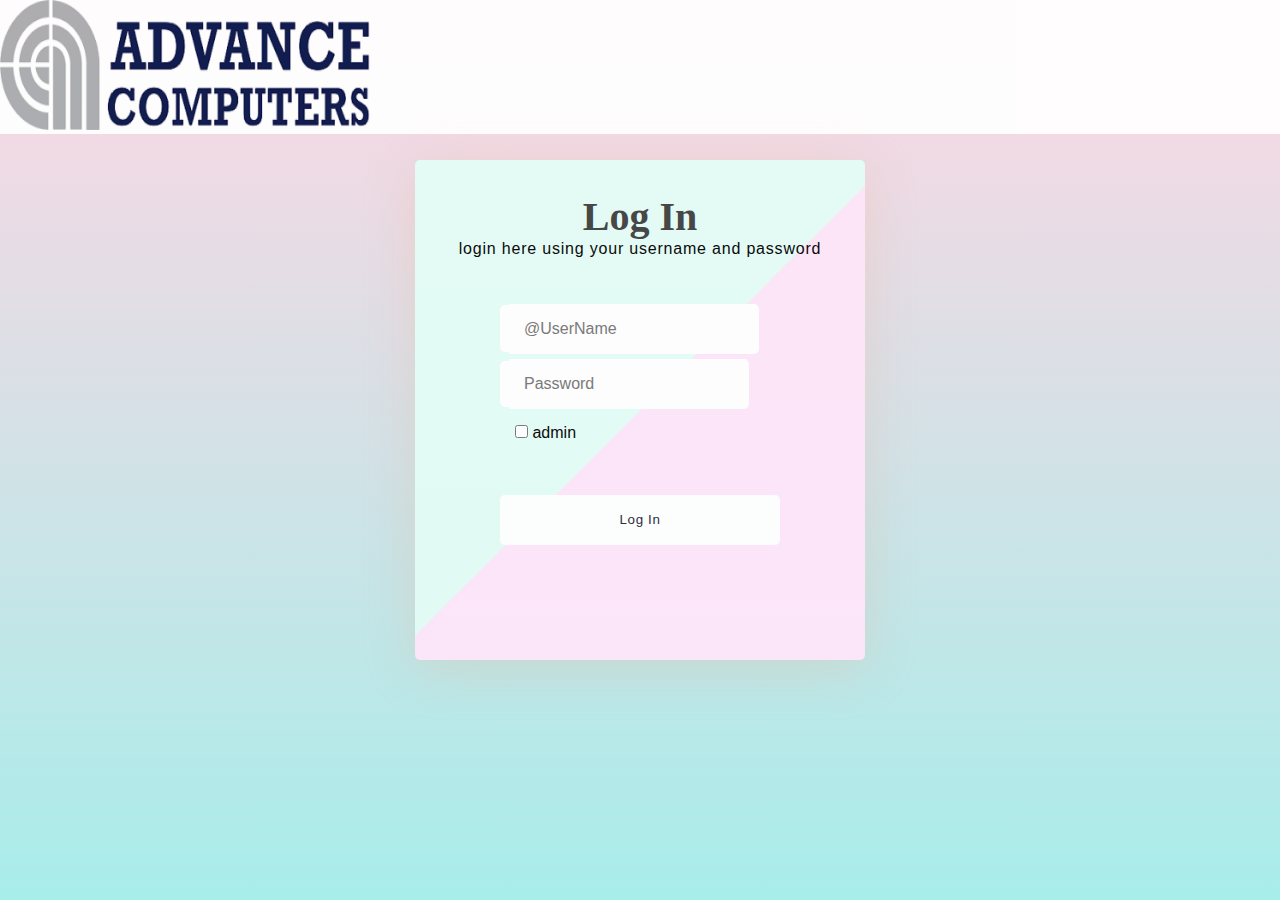
<file: index.html>
<!DOCTYPE html>
<html>

<head>
    <meta charset="utf-8">
    <meta name="viewport" content="width=device-width, initial-scale=1">
    <title>index</title>
    <link rel="stylesheet" href="https://cdnjs.cloudflare.com/ajax/libs/animate.css/4.1.1/animate.min.css" />

    <style type="text/css">
        * {
            padding: 0;
            margin: 0;
            box-sizing: border-box;
        }

        /* End Global rules */

        /* Start body rules */
        body {
            background-image: linear-gradient(to top, #a8edea 0%, #fed6e3 100%);
            background-attachment: fixed;
            background-repeat: no-repeat;

            font-family: 'Vibur', cursive;
            /*   the main font */
            font-family: 'Abel', sans-serif;
            opacity: .95;
            /* background-image: linear-gradient(to top, #d9afd9 0%, #97d9e1 100%); */
        }



        /* |||||||||||||||||||||||||||||||||||||||||||||*/
        /* //////////////////////////////////////////// */




        /* End body rules */

        /* Start form  attributes */
        form {
            width: 450px;
            min-height: 500px;
            height: auto;
            border-radius: 5px;
            margin: 2% auto;
            box-shadow: 0 9px 50px hsla(20, 67%, 75%, 0.31);
            padding: 2%;
            background-image: linear-gradient(-225deg, #E3FDF5 50%, #FFE6FA 50%);
        }

        /* form Container */
        form .con {
            display: -webkit-flex;
            display: flex;

            -webkit-justify-content: space-around;
            justify-content: space-around;

            -webkit-flex-wrap: wrap;
            flex-wrap: wrap;

            margin: 0 auto;
        }

        /* the header form form */
        header {
            margin: 2% auto 10% auto;
            text-align: center;
        }

        /* Login title form form */
        header h2 {
            font-size: 250%;
            font-family: 'Playfair Display', serif;
            color: #3e403f;
        }

        /*  A welcome message or an explanation of the login form */
        header p {
            letter-spacing: 0.05em;
        }



        /* //////////////////////////////////////////// */
        /* //////////////////////////////////////////// */


        .input-item {
            background: #fff;
            color: #333;
            padding: 14.5px 0px 15px 9px;
            border-radius: 5px 0px 0px 5px;
        }



        /* Show/hide password Font Icon */
        #eye {
            background: #fff;
            color: #333;

            margin: 5.9px 0 0 0;
            margin-left: -20px;
            padding: 15px 9px 19px 0px;
            border-radius: 0px 5px 5px 0px;

            float: right;
            position: relative;
            right: 1%;
            top: -.2%;
            z-index: 5;

            cursor: pointer;
        }

        /* inputs form  */
        input[class="form-input"] {
            width: 240px;
            height: 50px;

            margin-top: 2%;
            padding: 15px;

            font-size: 16px;
            font-family: 'Abel', sans-serif;
            color: #5E6472;

            outline: none;
            border: none;

            border-radius: 0px 5px 5px 0px;
            transition: 0.2s linear;

        }

        input[id="txt-input"] {
            width: 250px;
        }

        /* focus  */
        input:focus {
            transform: translateX(-2px);
            border-radius: 5px;
        }

        /* //////////////////////////////////////////// */
        /* //////////////////////////////////////////// */

        /* input[type="text"] {min-width: 250px;} */
        /* buttons  */
        button {
            display: inline-block;
            color: #252537;

            width: 280px;
            height: 50px;

            padding: 0 20px;
            background: #fff;
            border-radius: 5px;

            outline: none;
            border: none;

            cursor: pointer;
            text-align: center;
            transition: all 0.2s linear;

            margin: 7% auto;
            letter-spacing: 0.05em;
        }

        /* Submits */
        .submits {
            width: 48%;
            display: inline-block;
            float: right;
            margin-left: 2%;
        }

        /*       Forgot Password button FAF3DD  */
        .frgt-pass {
            background: transparent;
        }

        /*     Sign Up button  */
        .sign-up {
            background: #B8F2E6;
        }


        /* buttons hover */
        button:hover {
            transform: translatey(3px);
            box-shadow: none;
        }

        /* buttons hover Animation */
        button:hover {
            animation: ani9 0.4s ease-in-out infinite alternate;
        }

        @keyframes ani9 {
            0% {
                transform: translateY(3px);
            }

            100% {
                transform: translateY(5px);
            }
        }

        .B {
            background-color: white;
        }
        .admiii{
            padding: 15px;
        }
    </style>
</head>

<body>
    <div class="B">
        <div class="animate__animated animate__fadeInRightBig"><img src="image.png" height="130px" width="370px"></div>
    </div>
    <div class="animate__animated animate__backInDown animate__delay-2s">
        <div class="overlay">
            <!-- LOGN IN FORM by Omar Dsoky -->
            <form name="myForm" method="post" action="javascript:void(0);" onsubmit="return myfunction();">
                <!--   con = Container  for items in the form-->
                <div class="con">
                    <!--     Start  header Content  -->
                    <header class="head-form">
                        <h2>Log In</h2>
                        <!--     A welcome message or an explanation of the login form -->
                        <p>login here using your username and password</p>
                    </header>
                    <!--     End  header Content  -->
                    <br>
                    <div class="field-set">

                        <!--   user name -->
                        <span class="input-item">
                            <i class="fa fa-user-circle"></i>
                        </span>
                        <!--   user name Input-->
                        <input class="form-input" id="txt-input" name="uname" type="text" placeholder="@UserName"
                            required>

                        <br>

                        <!--   Password -->

                        <span class="input-item">
                            <i class="fa fa-key"></i>
                        </span>
                        <!--   Password Input-->
                        <input class="form-input" type="password" placeholder="Password" id="pwd" name="pass" required>

                        <div class="admiii">
                            <input name="adminCheck" type="checkbox">
                            <label>admin</label>
                        </div>



                        <br>

                        <a href="#"><button class="log-in"> Log In </button></a>
                    </div>

                    <!--   other buttons -->

                </div>

                <!-- End Form -->
            </form>
        </div>
    </div>
    <script type="text/javascript">
        function myfunction() {
            var un = document.forms["myForm"]["uname"].value;
            var pw = document.forms["myForm"]["pass"].value;

            if (un == "khushi@123" && pw == "pass123") {
                window.location.href = "main.html"; // Replace "index.html" with the desired URL
                return false; // Prevent the form from submitting
            }

            else {
                alert("Invalid Username and Password");
                return false; // Prevent the form from submitting
            }
        }
    </script>
</body>
</body>

</html>
</file>
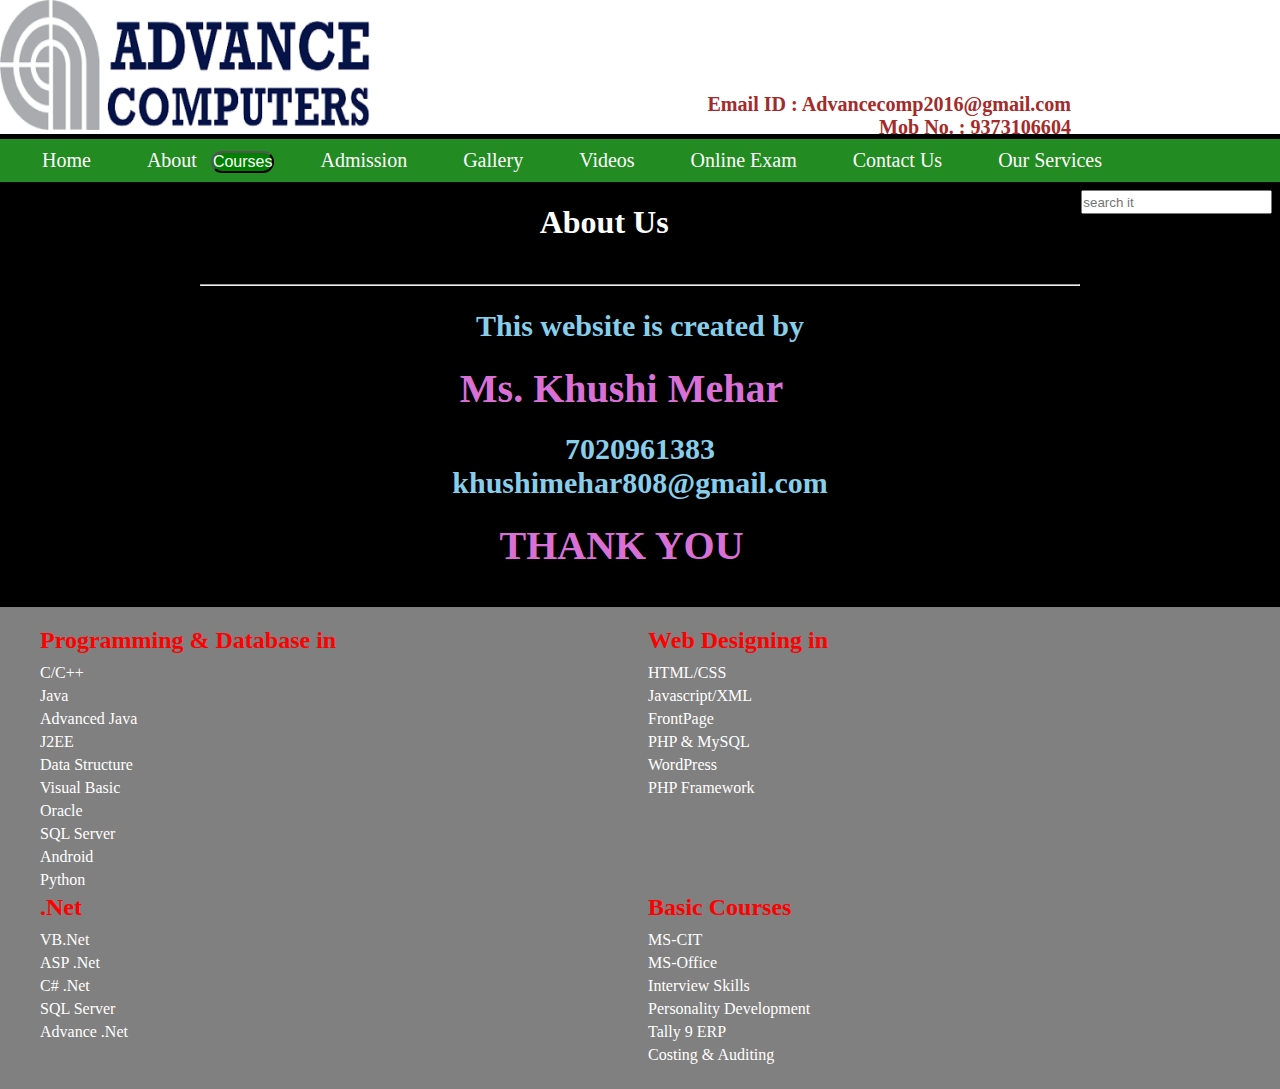
<file: about.html>
<!DOCTYPE html>
<html lang="en">
<head>
    <meta charset="UTF-8">
    <meta name="viewport" content="width=device-width, initial-scale=1.0">
    <title>About us</title>
    <link rel="stylesheet" href="style A.css">
    <link
    rel="stylesheet"
    href="https://cdnjs.cloudflare.com/ajax/libs/animate.css/4.1.1/animate.min.css"
  />
</head>
<body>
    <div class="B">
        <img src="image.png" height="130px" width="370px">
        </div>
        <div class="logout">
            <div class="animate__animated animate__heartBeat animate__slow animate__infinite"><a href="index.html"><img src="logout.png" height="70" width="150"></a></div>
        </div>
        <div class="right">
            <h6 style="text-align: right;color: brown;">Email ID : Advancecomp2016@gmail.com</h6>
            <h6 style="text-align: right;color:brown;">Mob No. : 9373106604</h6>
        </div>
        <nav>
            <ul>
                <li><a href="main.html">Home</a></li>
                <li><a href="about.html">About</a></li>
                <div class="dropdown">
                    <button class="dropbtn">Courses</button>
                    <div class="dropdown-content">
                        <a href="programming.html">Programming</a>
                        <a href="Basic.html">Basic Course</a>
                        <a href="graphicdesign.html">Graphic Design</a>
                    </div>
                </div>
                <li><a href="admission.html">Admission</a></li>
                <li><a href="Gallery.html">Gallery</a></li>
                <li><a href="videos.html">Videos</a></li>
                <li><a href="#">Online Exam</a></li>
                <li><a href="contact us.html">Contact Us</a></li>
                <li><a href="services.html">Our Services</a></li>
                <input type="textfield" name="" id="text1" placeholder="search it">
            </ul>
        </nav>
     </div>
     <h1 style="text-align: center;" >About Us</h1>
<div class="About">
    <br>
    <hr>
    <br>
    <h2 class="animate__animated animate__lightSpeedInLeft  animate__slow"><spam style="color:skyblue;">This website is created by</spam></h2>
    <h1 class="animate__animated animate__lightSpeedInRight animate__slow"><spam style="color:orchid;">Ms. Khushi Mehar</spam></h1>
    <h2 class="animate__animated animate__lightSpeedInLeft animate__slow"><spam style="color:skyblue;">7020961383</spam></h2>
    <h2 class="animate__animated animate__lightSpeedInRight animate__slow"><spam style="color:skyblue;">khushimehar808@gmail.com</spam></h2>
    <h1 class="animate__animated animate__lightSpeedInLeft animate__slow"><spam style="color:orchid;">THANK YOU</spam></h1>
</div>
<br>
<footer class="footer">
    <div class="footer-columns">
        <div class="footer-column">
            <h2 class="footer-heading">Programming & Database in</h2>
            <ul class="footer-menu">
                <li><a href="#">C/C++</a></li>
                <li><a href="#">Java</a></li>
                <li><a href="#">Advanced Java</a></li>
                <li><a href="#">J2EE</a></li>
                <li><a href="#">Data Structure</a></li>
                <li><a href="#">Visual Basic</a></li>
                <li><a href="#">Oracle</a></li>
                <li><a href="#">SQL Server</a></li>
                <li><a href="#">Android</a></li>
                <li><a href="#">Python</a></li>
            </ul>
        </div>
        <div class="footer-column">
            <h2 class="footer-heading">Web Designing in</h2>
            <ul class="footer-menu">
                <li><a href="#">HTML/CSS</a></li>
                <li><a href="#">Javascript/XML</a></li>
                <li><a href="#">FrontPage</a></li>
                <li><a href="#">PHP & MySQL</a></li>
                <li><a href="#">WordPress</a></li>
                <li><a href="#">PHP Framework</a></li>
            </ul>
        </div>
        <div class="footer-column">
            <h2 class="footer-heading">.Net</h2>
            <ul class="footer-menu">
                <li><a href="#">VB.Net</a></li>
                <li><a href="#">ASP .Net</a></li>
                <li><a href="#">C# .Net</a></li>
                <li><a href="#">SQL Server</a></li>
                <li><a href="#">Advance .Net</a></li>
            </ul>
        </div>
        <div class="footer-column">
            <h2 class="footer-heading">Basic Courses</h2>
            <ul class="footer-menu">
                <li><a href="#">MS-CIT</a></li>
                <li><a href="#">MS-Office</a></li>
                <li><a href="#">Interview Skills</a></li>
                <li><a href="#">Personality Development</a></li>
                <li><a href="#">Tally 9 ERP</a></li>
                <li><a href="#">Costing & Auditing</a></li>
            </ul>
        </div>
        <div class="map">
        <iframe src="https://www.google.com/maps/embed?pb=!1m18!1m12!1m3!1d3721.494052583618!2d79.11967847479883!3d21.132728084200423!2m3!1f0!2f0!3f0!3m2!1i1024!2i768!4f13.1!3m3!1m2!1s0x3bd4c72f0ff6b443%3A0xaf1c089e84499529!2sAdvance%20Infotech!5e0!3m2!1sen!2sin!4v1697809327986!5m2!1sen!2sin" width="350" height="350" style="border:0;" allowfullscreen="" loading="lazy" referrerpolicy="no-referrer-when-downgrade"></iframe>
        </div>
    </div>   
</footer>
</body>
</html>
</file>
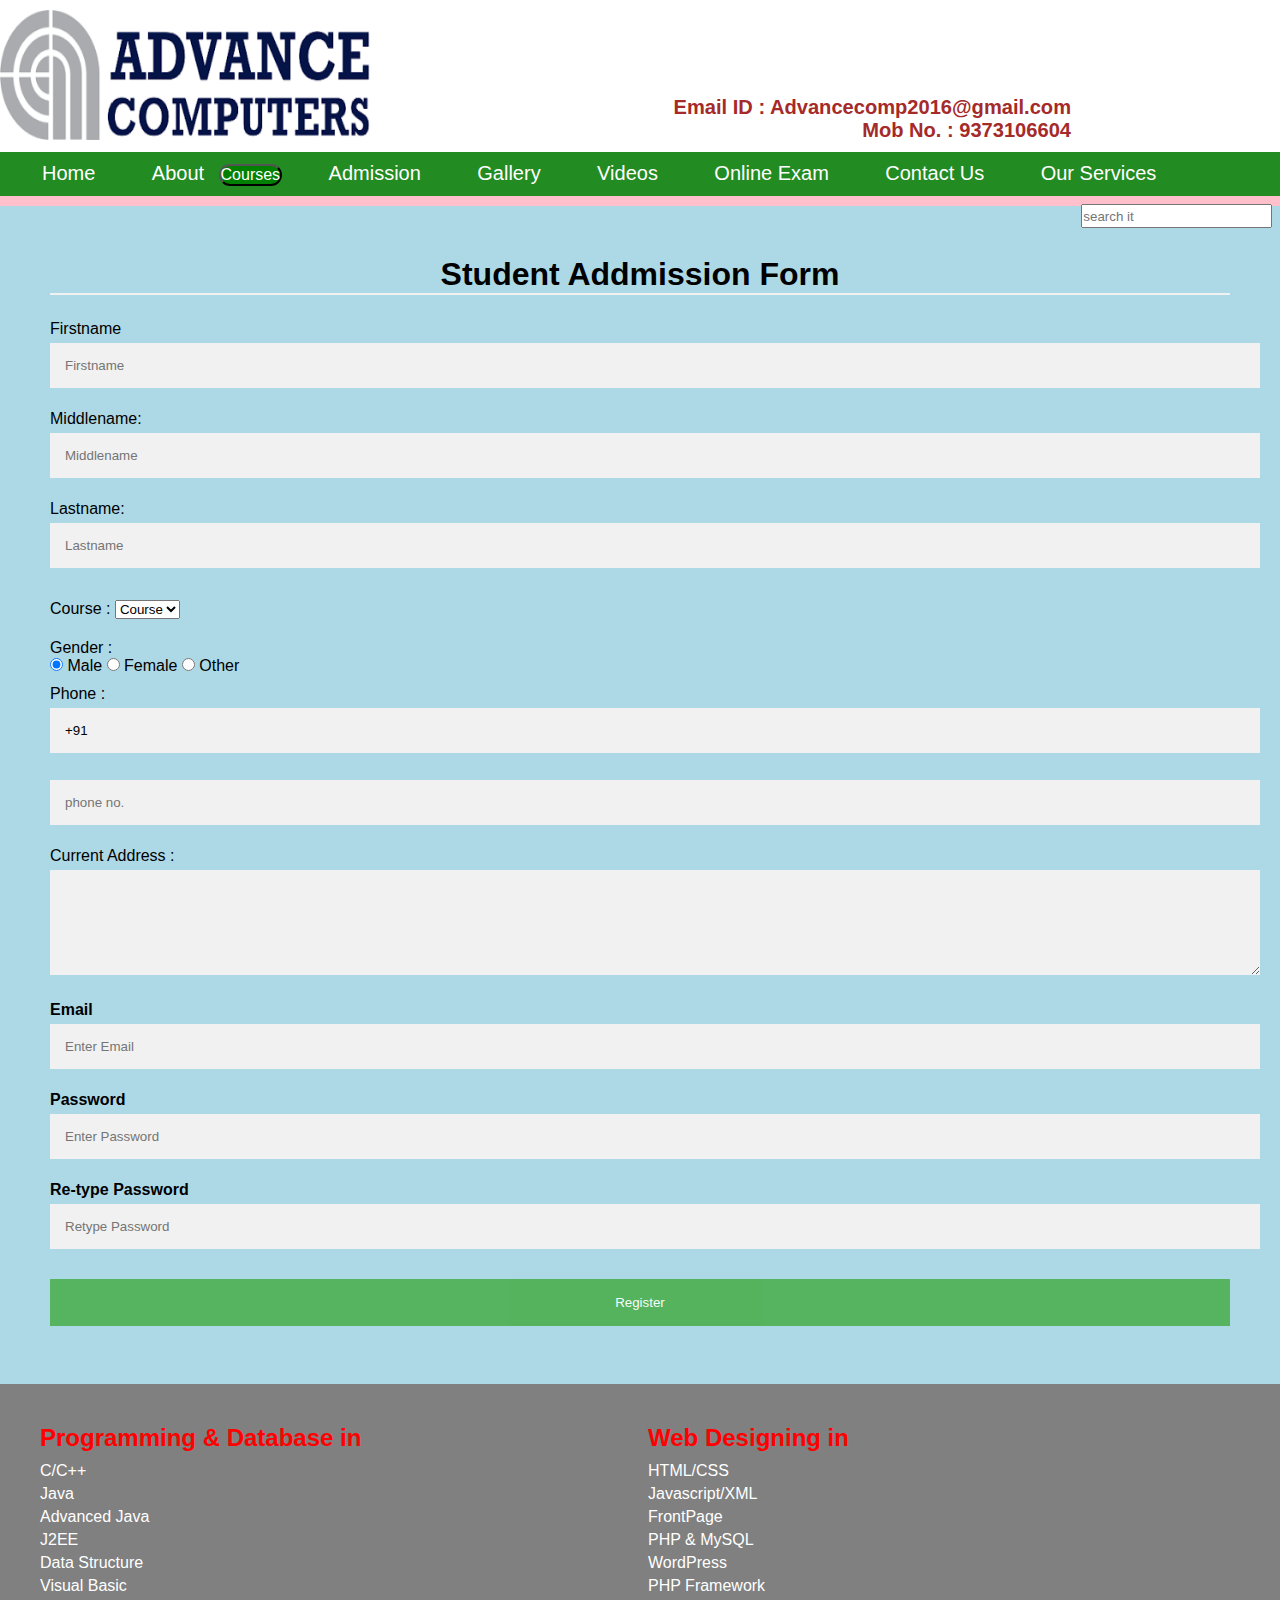
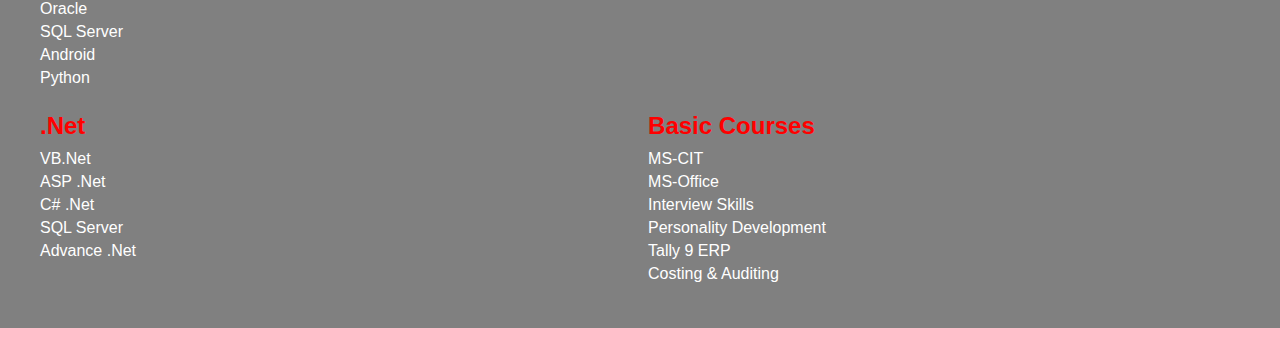
<file: admission.html>
<!DOCTYPE html>
<html lang="en">
<head>
  <meta charset="UTF-8">
  <meta name="viewport" content="width=device-width, initial-scale=1.0">
  <title>Admission</title>
  <link rel="stylesheet" href="https://cdnjs.cloudflare.com/ajax/libs/animate.css/4.1.1/animate.min.css"/>
  <style>
    body{
    background-color: black;
}
*{
    margin: 0;
    padding: 0;
}
.B {
    background-color: white;
}
nav ul li a {
    text-decoration: none;
    color: white;
    
}
nav ul li {
    list-style: none;
    display: inline-block;
    margin: 10px;
    font-size: 20px;
    margin-left: 42px;
}
nav {
    background-color: forestgreen;
}

#text1 {
    height: 20px;
    width: 14em;
    float: right;
    margin: 8px 8px 10px 8px;
}
.right{
    margin: -44px 209px 0 0;
    font-size: 30px;
}
.logout{
    margin: -138px 0 0 1345px;
}
#B {
    margin: 5px;
    padding: 5px;
}
body{  
  font-family: Calibri, Helvetica, sans-serif;  
  background-color: pink;  
}  
.container {  
    padding: 50px;  
  background-color: lightblue;  
}  
  
input[type=text], input[type=password], textarea {  
  width: 100%;  
  padding: 15px;  
  margin: 5px 0 22px 0;  
  display: inline-block;  
  border: none;  
  background: #f1f1f1;  
}  
input[type=text]:focus, input[type=password]:focus {  
  background-color: orange;  
  outline: none;  
}  
 div {  
            padding: 10px 0;  
         }  
hr {  
  border: 1px solid #f1f1f1;  
  margin-bottom: 25px;  
}  
.registerbtn {  
  background-color: #4CAF50;  
  color: white;  
  padding: 16px 20px;  
  margin: 8px 0;  
  border: none;  
  cursor: pointer;  
  width: 100%;  
  opacity: 0.9;  
}  
.registerbtn:hover {  
  opacity: 1;  
}  
.footer {
    background-color: gray;
    color: #fff;
    padding: 20px 0;
}

.footer-columns {
    display: flex;
    flex-wrap: wrap;
    justify-content: space-between;
    max-width: 1200px;
    margin: 0 auto;
}
.footer-column {
    flex-basis: calc(49.33% - 20px);
    margin-right: 20px;
}

.footer-heading {
    color: red;
    font-weight: bold;
    margin-bottom: 10px;
}

.footer-menu {
    list-style: none;
    padding: 0;
    margin: 0;
}

.footer-menu li {
    margin-bottom: 5px;
}

.footer-menu li a {
    color: white;
    text-decoration: none;
}

.footer-menu li a:hover {
    text-decoration: underline;
}
.map {
    float: right;
    margin: 51px 42px 122px 916px;
    position: absolute;
}
.dropbtn {
    background-color: green;
    color: white;

    font-size: 16px;
    border-radius: 20px;

}

.dropdown {
    position: relative;
    display: inline-block;
}

.dropdown-content {
    display: none;
    position: absolute;
    min-width: 160px;
    box-shadow: 0px 8px 16px 0px rgba(0, 0, 0, 0.2);
    z-index: 1;
}

.dropdown-content a {
    color: white;
    padding: 12px 16px;
    text-decoration: none;
    display: block;
    font-family: bold;
    font-size: 19px;
}

.dropdown-content a:hover {
    background-color: red;
    border-radius: 29px;
}

.dropdown:hover .dropdown-content {
    display: block;
}

.dropdown:hover .dropbtn {
    background-color: #3e8e41;
}
</style>
</head>
<body>
  <div class="B">
    <img src="image.png" height="130px" width="370px">
  </div>
  <div class="logout">
    <div class="animate__animated animate__heartBeat animate__slow animate__infinite"><a href="index.html"><img src="logout.png" height="70" width="150"></a></div>
</div>
  <div class="right">
    <h6 style="text-align: right;color: brown;">Email ID : Advancecomp2016@gmail.com</h6>
    <h6 style="text-align: right;color:brown;">Mob No. : 9373106604</h6>
</div>
    <nav>
        <ul>
            <li><a href="main.html">Home</a></li>
            <li><a href="about.html">About</a></li>
            <div class="dropdown">
                <button class="dropbtn">Courses</button>
                <div class="dropdown-content">
                    <a href="programming.html">Programming</a>
                    <a href="Basic.html">Basic Course</a>
                    <a href="graphicdesign.html">Graphic Design</a>
                </div>
            </div>
            <li><a href="admission.html">Admission</a></li>
            <li><a href="Gallery.html">Gallery</a></li>
            <li><a href="videos.html">Videos</a></li>
            <li><a href="#">Online Exam</a></li>
            <li><a href="contact us.html">Contact Us</a></li>
            <li><a href="services.html">Our Services</a></li>
            <input type="textfield" name="" id="text1" placeholder="search it">
        </ul>
    </nav>
  <div>
    <form>  
      <div class="container">  
      <center>  <h1> Student Addmission Form</h1> </center>  
      <hr>  
      <label> Firstname </label>   
    <input type="text" name="firstname" placeholder= "Firstname" size="15" required />   
    <label> Middlename: </label>   
    <input type="text" name="middlename" placeholder="Middlename" size="15" required />   
    <label> Lastname: </label>    
    <input type="text" name="lastname" placeholder="Lastname" size="15"required />   
    <div>  
    <label>   
    Course :  
    </label>   
      
    <select>  
    <option value="Course">Course</option>  
    <option value="BCA">BCA</option>  
    <option value="BBA">BBA</option>  
    <option value="B.Tech">B.Tech</option>  
    <option value="MBA">MBA</option>  
    <option value="MCA">MCA</option>  
    <option value="M.Tech">M.Tech</option>  
    </select>  
    </div>  
    <div>  
    <label>   
    Gender :  
    </label><br>  
    <input type="radio" value="Male" name="gender" checked > Male   
    <input type="radio" value="Female" name="gender"> Female   
    <input type="radio" value="Other" name="gender"> Other  
      
    </div>  
    <label>   
    Phone :  
    </label>  
    <input type="text" name="country code" placeholder="Country Code"  value="+91" size="2"/>   
    <input type="text" name="phone" placeholder="phone no." size="10"/ required>   
    Current Address :  
    <textarea cols="80" rows="5" placeholder="Current Address" value="address" required>  
    </textarea>  
     <label for="email"><b>Email</b></label>  
     <input type="text" placeholder="Enter Email" name="email" required>  
      
        <label for="psw"><b>Password</b></label>  
        <input type="password" placeholder="Enter Password" name="psw" required>  
      
        <label for="psw-repeat"><b>Re-type Password</b></label>  
        <input type="password" placeholder="Retype Password" name="psw-repeat" required>  
        <button type="submit" class="registerbtn">Register</button>    
    </form>  
  </div>
  <footer class="footer">
    <div class="footer-columns">
        <div class="footer-column">
            <h2 class="footer-heading">Programming & Database in</h2>
            <ul class="footer-menu">
                <li><a href="#">C/C++</a></li>
                <li><a href="#">Java</a></li>
                <li><a href="#">Advanced Java</a></li>
                <li><a href="#">J2EE</a></li>
                <li><a href="#">Data Structure</a></li>
                <li><a href="#">Visual Basic</a></li>
                <li><a href="#">Oracle</a></li>
                <li><a href="#">SQL Server</a></li>
                <li><a href="#">Android</a></li>
                <li><a href="#">Python</a></li>
            </ul>
        </div>
        <div class="footer-column">
            <h2 class="footer-heading">Web Designing in</h2>
            <ul class="footer-menu">
                <li><a href="#">HTML/CSS</a></li>
                <li><a href="#">Javascript/XML</a></li>
                <li><a href="#">FrontPage</a></li>
                <li><a href="#">PHP & MySQL</a></li>
                <li><a href="#">WordPress</a></li>
                <li><a href="#">PHP Framework</a></li>
            </ul>
        </div>
        <div class="footer-column">
            <h2 class="footer-heading">.Net</h2>
            <ul class="footer-menu">
                <li><a href="#">VB.Net</a></li>
                <li><a href="#">ASP .Net</a></li>
                    <li><a href="#">C# .Net</a></li>
                    <li><a href="#">SQL Server</a></li>
                    <li><a href="#">Advance .Net</a></li>
                </ul>
            </div>
            <div class="footer-column">
                <h2 class="footer-heading">Basic Courses</h2>
                <ul class="footer-menu">
                    <li><a href="#">MS-CIT</a></li>
                    <li><a href="#">MS-Office</a></li>
                    <li><a href="#">Interview Skills</a></li>
                    <li><a href="#">Personality Development</a></li>
                    <li><a href="#">Tally 9 ERP</a></li>
                    <li><a href="#">Costing & Auditing</a></li>
                </ul>
            </div>
        <div class="map">
        <iframe src="https://www.google.com/maps/embed?pb=!1m18!1m12!1m3!1d3721.494052583618!2d79.11967847479883!3d21.132728084200423!2m3!1f0!2f0!3f0!3m2!1i1024!2i768!4f13.1!3m3!1m2!1s0x3bd4c72f0ff6b443%3A0xaf1c089e84499529!2sAdvance%20Infotech!5e0!3m2!1sen!2sin!4v1697809327986!5m2!1sen!2sin" width="350" height="350" style="border:0;" allowfullscreen="" loading="lazy" referrerpolicy="no-referrer-when-downgrade"></iframe>
        </div>
    </div>   
</footer>
</body>
</html>
</file>
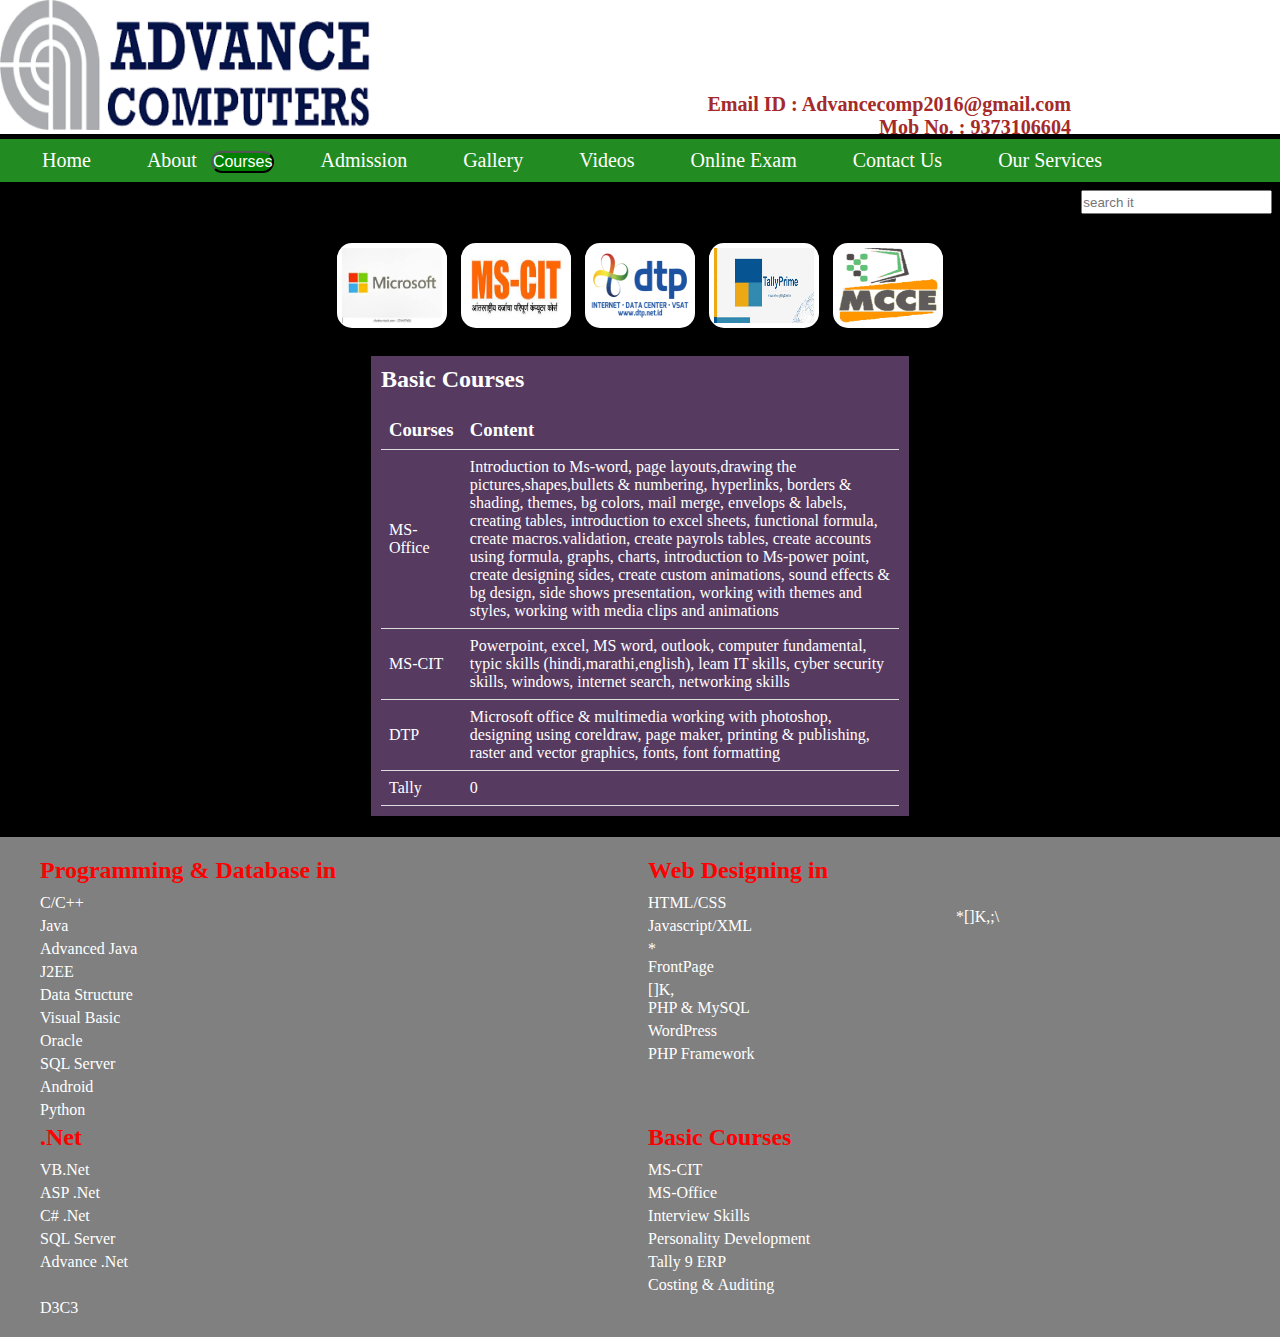
<file: Basic.html>
<!DOCTYPE html>
<html lang="en">

<head>
    <meta charset="UTF-8">
    <meta name="viewport" content="width=device-width, initial-scale=1.0">
    <title>Basic Courses</title>
    <link rel="stylesheet" href="https://cdnjs.cloudflare.com/ajax/libs/animate.css/4.1.1/animate.min.css"/>
    <style>
        body {
            background-color: black;
        }

        * {
            margin: 0;
            padding: 0;
        }

        .B {
            background-color: white;
        }

        nav ul li a {
            text-decoration: none;
            color: white;

        }

        nav ul li {
            list-style: none;
            display: inline-block;
            margin: 10px;
            font-size: 20px;
            margin-left: 42px;
        }

        nav {
            background-color: forestgreen;
        }

        #text1 {
            height: 20px;
            width: 14em;
            float: right;
            margin: 8px 8px 10px 8px;
        }

        .right {
            margin: -44px 209px 0 0;
            font-size: 30px;
        }
        .logout{
    margin: -71px 0 0 1345px;
}

        #B {
            margin: 5px;
            padding: 5px;
        }

        .images {
            display: flex;
            justify-content: center;
        }

        .entity {
            margin: 7px;
            border: 5px solid white;
            border-radius: 15px;
            height: 75px;
            width: 100px;
        }

        .topic {
            color: white;
            margin: 3px 371px 3px 371px;
            background-color: #573a60;
            padding: 10px 10px 10px 10px;
            font-family: Georgia, 'Times New Roman', Times, serif;
        }

        table {
            border-collapse: collapse;
            width: 100%;
        }

        td {
            padding: 8px;
            text-align: left;
            border-bottom: 1px solid #ddd;
        }

        .footer {
            background-color: gray;
            color: #fff;
            padding: 20px 0;
        }

        .footer-columns {
            display: flex;
            flex-wrap: wrap;
            justify-content: space-between;
            max-width: 1200px;
            margin: 0 auto;
        }

        .footer-column {
            flex-basis: calc(49.33% - 20px);
            margin-right: 20px;
        }

        .footer-heading {
            color: red;
            font-weight: bold;
            margin-bottom: 10px;
        }

        .footer-menu {
            list-style: none;
            padding: 0;
            margin: 0;
        }

        .footer-menu li {
            margin-bottom: 5px;
        }

        .footer-menu li a {
            color: white;
            text-decoration: none;
        }

        .footer-menu li a:hover {
            text-decoration: underline;
        }

        .map {
            float: right;
            margin: 51px 42px 122px 916px;
            position: absolute;
        }

        .dropbtn {
            background-color: green;
            color: white;

            font-size: 16px;
            border-radius: 20px;

        }

        .dropdown {
            position: relative;
            display: inline-block;
        }

        .dropdown-content {
            display: none;
            position: absolute;
            min-width: 160px;
            box-shadow: 0px 8px 16px 0px rgba(0, 0, 0, 0.2);
            z-index: 1;
        }

        .dropdown-content a {
            color: white;
            padding: 12px 16px;
            text-decoration: none;
            display: block;
            font-family: bold;
            font-size: 19px;
        }

        .dropdown-content a:hover {
            background-color: red;
            border-radius: 29px;
        }

        .dropdown:hover .dropdown-content {
            display: block;
        }

        .dropdown:hover .dropbtn {
            background-color: #3e8e41;
        }
    </style>
</head>

<body>
    <div class="B">
        <img src="image.png" height="130px" width="370px">
    </div>
    <div class="logout">
        <div class="animate__animated animate__heartBeat animate__slow animate__infinite"><a href="index.html"><img src="logout.png" height="70" width="150"></a></div>
    </div>
    <div class="right">
        <h6 style="text-align: right;color: brown;">Email ID : Advancecomp2016@gmail.com</h6>
        <h6 style="text-align: right;color:brown;">Mob No. : 9373106604</h6>
    </div>
    <nav>
        <ul>
            <li><a href="main.html">Home</a></li>
            <li><a href="about.html">About</a></li>
            <div class="dropdown">
                <button class="dropbtn">Courses</button>
                <div class="dropdown-content">
                    <a href="programming.html">Programming</a>
                    <a href="Basic.html">Basic Course</a>
                    <a href="graphicdesign.html">Graphic Design</a>
                </div>
            </div>
            <li><a href="admission.html">Admission</a></li>
            <li><a href="Gallery.html">Gallery</a></li>
            <li><a href="videos.html">Videos</a></li>
            <li><a href="#">Online Exam</a></li>
            <li><a href="contact us.html">Contact Us</a></li>
            <li><a href="services.html">Our Services</a></li>
            <input type="textfield" name="" id="text1" placeholder="search it">
        </ul>
    </nav>
    <br><br><br>
    <div class="images">
        <div class="entity"><img src="MS-Office.jpeg" height="75px" width="100px"></div>
        <div class="entity"><img src="MS-CIT.jpeg" height="75px" width="100px"></div>
        <div class="entity"><img src="DTP.png" height="75px" width="100px"></div>
        <div class="entity"><img src="tally.jpeg" height="75px" width="100px"></div>
        <div class="entity"><img src="MCCE.png" height="75px" width="100px"></div>
    </div>
    <br>
    <div class="topic">
        <table>
            <tr>
                <h2>Basic Courses</h2>
            </tr>
            <br>
            <tr>
                <td>
                    <h3>Courses</h3>
                </td>
                <td>
                    <h3>Content</h3>
                </td>
            </tr>
            <tr>
                <td>MS-Office</td>
                <td>Introduction to Ms-word, page layouts,drawing the pictures,shapes,bullets & numbering, hyperlinks,
                    borders & shading, themes, bg colors, mail merge, envelops & labels, creating tables, introduction
                    to excel sheets, functional formula, create macros.validation, create payrols tables, create
                    accounts using formula, graphs, charts, introduction to Ms-power point, create designing sides,
                    create custom animations, sound effects & bg design, side shows presentation, working with themes
                    and styles, working with media clips and animations</td>
            </tr>
            <tr>
                <td>MS-CIT</td>
                <td>Powerpoint, excel, MS word, outlook, computer fundamental, typic skills (hindi,marathi,english),
                    leam IT skills, cyber security skills, windows, internet search, networking skills</td>
            </tr>
            <tr>
                <td>DTP</td>
                <td>Microsoft office & multimedia working with photoshop, designing using coreldraw, page maker,
                    printing & publishing, raster and vector graphics, fonts, font formatting</td>
            </tr>
            <tr>
                <td>Tally</td>
                <td>0</td>
            </tr>
        </table>
    </div>
    <br>
    <footer class="footer">
        <div class="footer-columns">
            <div class="footer-column">
                <h2 class="footer-heading">Programming & Database in</h2>
                <ul class="footer-menu">
                    <li><a href="#">C/C++</a></li>
                    <li><a href="#">Java</a></li>
                    <li><a href="#">Advanced Java</a></li>
                    <li><a href="#">J2EE</a></li>
                    <li><a href="#">Data Structure</a></li>
                    <li><a href="#">Visual Basic</a></li>
                    <li><a href="#">Oracle</a></li>
                    <li><a href="#">SQL Server</a></li>
                    <li><a href="#">Android</a></li>
                    <li><a href="#">Python</a></li>
                </ul>
            </div>
            <div class="footer-column">
                <h2 class="footer-heading">Web Designing in</h2>
                <ul class="footer-menu">
                    <li><a href="#">HTML/CSS</a></li>
                    <li><a href="#">Javascript/XML</a></li>
*                    <li><a href="#">FrontPage</a></li>[]K,
                    <li><a href="#">PHP & MySQL</a></li>
                    <li><a href="#">WordPress</a></li>
                    <li><a href="#">PHP Framework</a></li>
                </ul>
            </div>
            <div class="footer-column">
                <h2 class="footer-heading">.Net</h2>
                <ul class="footer-menu">
                    <li><a href="#">VB.Net</a></li>
                    <li><a href="#">ASP .Net</a></li>
                    <li><a href="#">C# .Net</a></li>
                    <li><a href="#">SQL Server</a></li>
                    <li><a href="#">Advance .Net</a></li>
                </ul>
            </div>
            <div class="footer-column">
                <h2 class="footer-heading">Basic Courses</h2>
                <ul class="footer-menu">
                    <li><a href="#">MS-CIT</a></li>
                    <li><a href="#">MS-Office</a></li>
                    <li><a href="#">Interview Skills</a></li>
                    <li><a href="#">Personality Development</a></li>
                    <li><a href="#">Tally 9 ERP</a></li>
                    <li><a href="#">Costing & Auditing</a></li>
                </ul>
            </div>
            D3C3<div class="map">*[]K,;\                <iframe
                    src="https://www.google.com/maps/embed?pb=!1m18!1m12!1m3!1d3721.494052583618!2d79.11967847479883!3d21.132728084200423!2m3!1f0!2f0!3f0!3m2!1i1024!2i768!4f13.1!3m3!1m2!1s0x3bd4c72f0ff6b443%3A0xaf1c089e84499529!2sAdvance%20Infotech!5e0!3m2!1sen!2sin!4v1697809327986!5m2!1sen!2sin"
                    width="350" height="350" style="border:0;" allowfullscreen="" loading="lazy"
                    referrerpolicy="no-referrer-when-downgrade"></iframe>
            </div>
        </div>
    </footer>
</body>

</html>
</file>
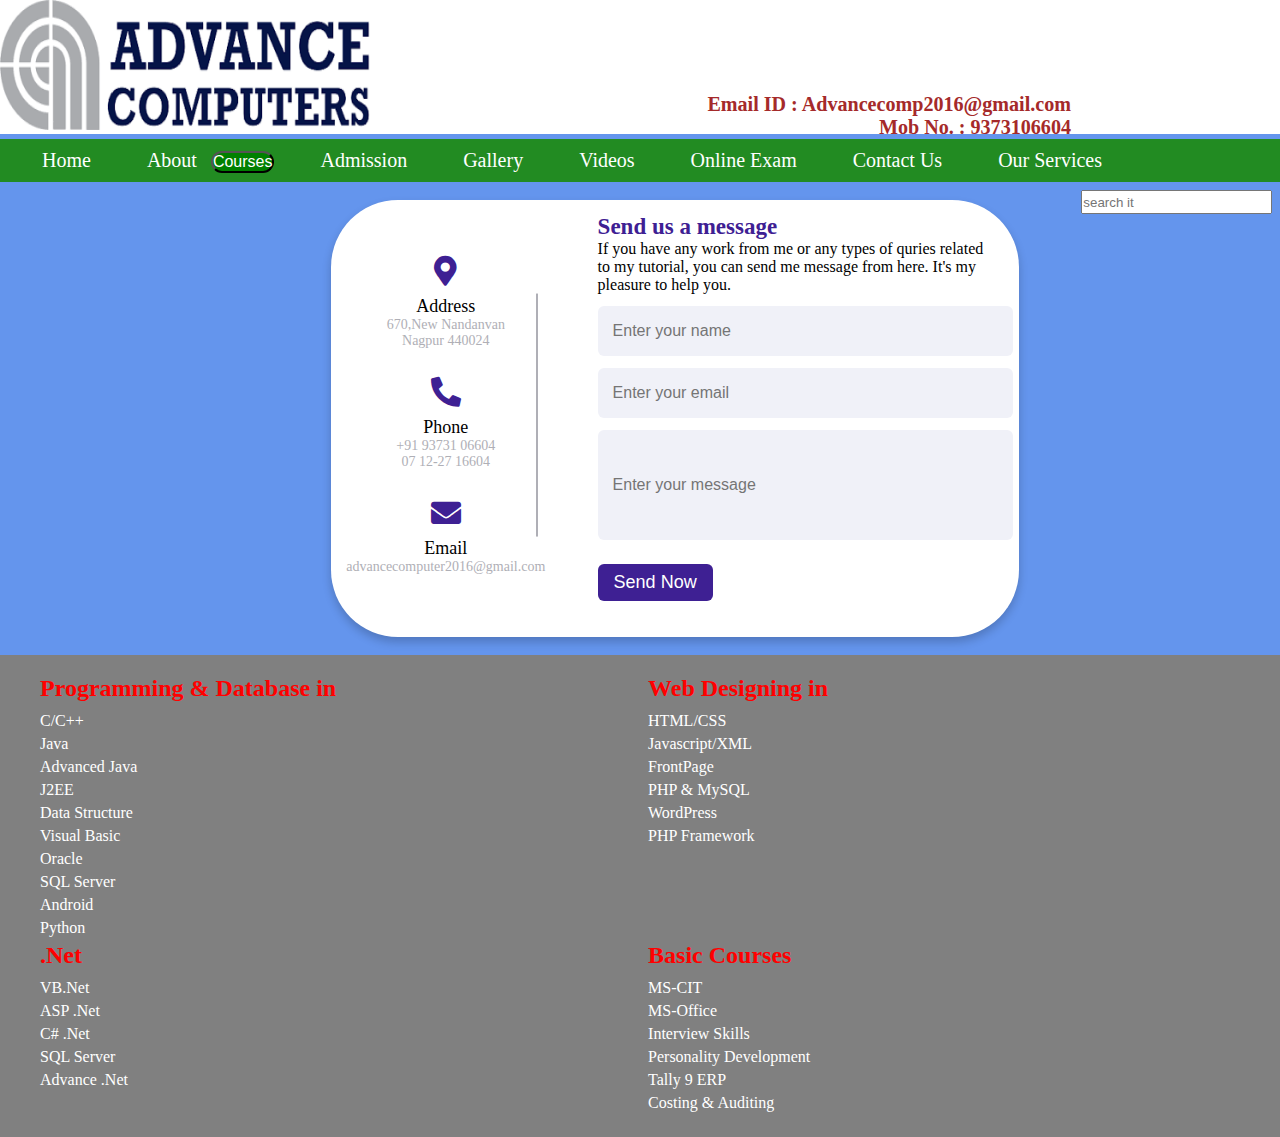
<file: contact us.html>
<!DOCTYPE html>
<html lang="en">
<head>
    <meta charset="UTF-8">
    <meta name="viewport" content="width=device-width, initial-scale=1.0">
    <title>Contact Us</title>
    <link rel="stylesheet" href="style US.css">
    <link rel="stylesheet" href="https://cdnjs.cloudflare.com/ajax/libs/font-awesome/5.15.2/css/all.min.css"/>
</head>
<body>
    <div class="B">
        <img src="image.png" height="130px" width="370px">
        </div>
        <div class="logout">
          <div class="animate__animated animate__heartBeat animate__slow animate__infinite"><a href="index.html"><img src="logout.png" height="70" width="150"></a></div>
      </div>
        <div class="right">
          <h6 style="text-align: right;color: brown;">Email ID : Advancecomp2016@gmail.com</h6>
          <h6 style="text-align: right;color:brown;">Mob No. : 9373106604</h6>
      </div>
        <nav>
            <ul>
                <li><a href="main.html">Home</a></li>
                <li><a href="about.html">About</a></li>
                <div class="dropdown">
                  <button class="dropbtn">Courses</button>
                  <div class="dropdown-content">
                      <a href="programming.html">Programming</a>
                      <a href="Basic.html">Basic Course</a>
                      <a href="graphicdesign.html">Graphic Design</a>
                  </div>
              </div>
                <li><a href="admission.html">Admission</a></li>
                <li><a href="Gallery.html">Gallery</a></li>
                <li><a href="videos.html">Videos</a></li>
                <li><a href="#">Online Exam</a></li>
                <li><a href="contact us.html">Contact Us</a></li>
                <li><a href="services.html">Our Services</a></li>
                <input type="textfield" name="" id="text1" placeholder="search it">
            </ul>
        </nav>
    </div>
    <br>
    <div class="container">
        <div class="content">
          <div class="left-side">
            <div class="address details">
              <i class="fas fa-map-marker-alt"></i>
              <div class="topic">Address</div>
              <div class="text-one">670,New Nandanvan</div>
              <div class="text-two">Nagpur 440024</div>
            </div>
            <div class="phone details">
              <i class="fas fa-phone-alt"></i>
              <div class="topic">Phone</div>
              <div class="text-one">+91 93731 06604</div>
              <div class="text-two">07 12-27 16604</div>
            </div>
            <div class="email details">
              <i class="fas fa-envelope"></i>
              <div class="topic">Email</div>
              <div class="text-one">advancecomputer2016@gmail.com</div>
            </div>
          </div>
          <div class="right-side">
            <div class="topic-text">Send us a message</div>
            <p>If you have any work from me or any types of quries related to my tutorial, you can send me message from here. It's my pleasure to help you.</p>
          <form action="#">
            <div class="input-box">
              <input type="text" placeholder="Enter your name">
            </div>
            <div class="input-box">
              <input type="text" placeholder="Enter your email">
            </div>
            <div class="input-box message-box">
                <input type="text" placeholder="Enter your message">
            </div>
            <div class="button">
              <a href="advancecomp2016@gmail.com"><input type="button" value="Send Now" ></a>
            </div>
          </form>
        </div>
        </div>
    </div>
    <br>
    <footer class="footer">
        <div class="footer-columns">
            <div class="footer-column">
                <h2 class="footer-heading">Programming & Database in</h2>
                <ul class="footer-menu">
                    <li><a href="#">C/C++</a></li>
                    <li><a href="#">Java</a></li>
                    <li><a href="#">Advanced Java</a></li>
                    <li><a href="#">J2EE</a></li>
                    <li><a href="#">Data Structure</a></li>
                    <li><a href="#">Visual Basic</a></li>
                    <li><a href="#">Oracle</a></li>
                    <li><a href="#">SQL Server</a></li>
                    <li><a href="#">Android</a></li>
                    <li><a href="#">Python</a></li>
                </ul>
            </div>
            <div class="footer-column">
                <h2 class="footer-heading">Web Designing in</h2>
                <ul class="footer-menu">
                    <li><a href="#">HTML/CSS</a></li>
                    <li><a href="#">Javascript/XML</a></li>
                    <li><a href="#">FrontPage</a></li>
                    <li><a href="#">PHP & MySQL</a></li>
                    <li><a href="#">WordPress</a></li>
                    <li><a href="#">PHP Framework</a></li>
                </ul>
            </div>
            <div class="footer-column">
                <h2 class="footer-heading">.Net</h2>
                <ul class="footer-menu">
                    <li><a href="#">VB.Net</a></li>
                    <li><a href="#">ASP .Net</a></li>
                    <li><a href="#">C# .Net</a></li>
                    <li><a href="#">SQL Server</a></li>
                    <li><a href="#">Advance .Net</a></li>
                </ul>
            </div>
            <div class="footer-column">
                <h2 class="footer-heading">Basic Courses</h2>
                <ul class="footer-menu">
                    <li><a href="#">MS-CIT</a></li>
                    <li><a href="#">MS-Office</a></li>
                    <li><a href="#">Interview Skills</a></li>
                    <li><a href="#">Personality Development</a></li>
                    <li><a href="#">Tally 9 ERP</a></li>
                    <li><a href="#">Costing & Auditing</a></li>
                </ul>
            </div>
            <div class="map">
            <iframe src="https://www.google.com/maps/embed?pb=!1m18!1m12!1m3!1d3721.494052583618!2d79.11967847479883!3d21.132728084200423!2m3!1f0!2f0!3f0!3m2!1i1024!2i768!4f13.1!3m3!1m2!1s0x3bd4c72f0ff6b443%3A0xaf1c089e84499529!2sAdvance%20Infotech!5e0!3m2!1sen!2sin!4v1697809327986!5m2!1sen!2sin" width="350" height="350" style="border:0;" allowfullscreen="" loading="lazy" referrerpolicy="no-referrer-when-downgrade"></iframe>
            </div>
        </div>   
    </footer>
</body>
</html>
</file>
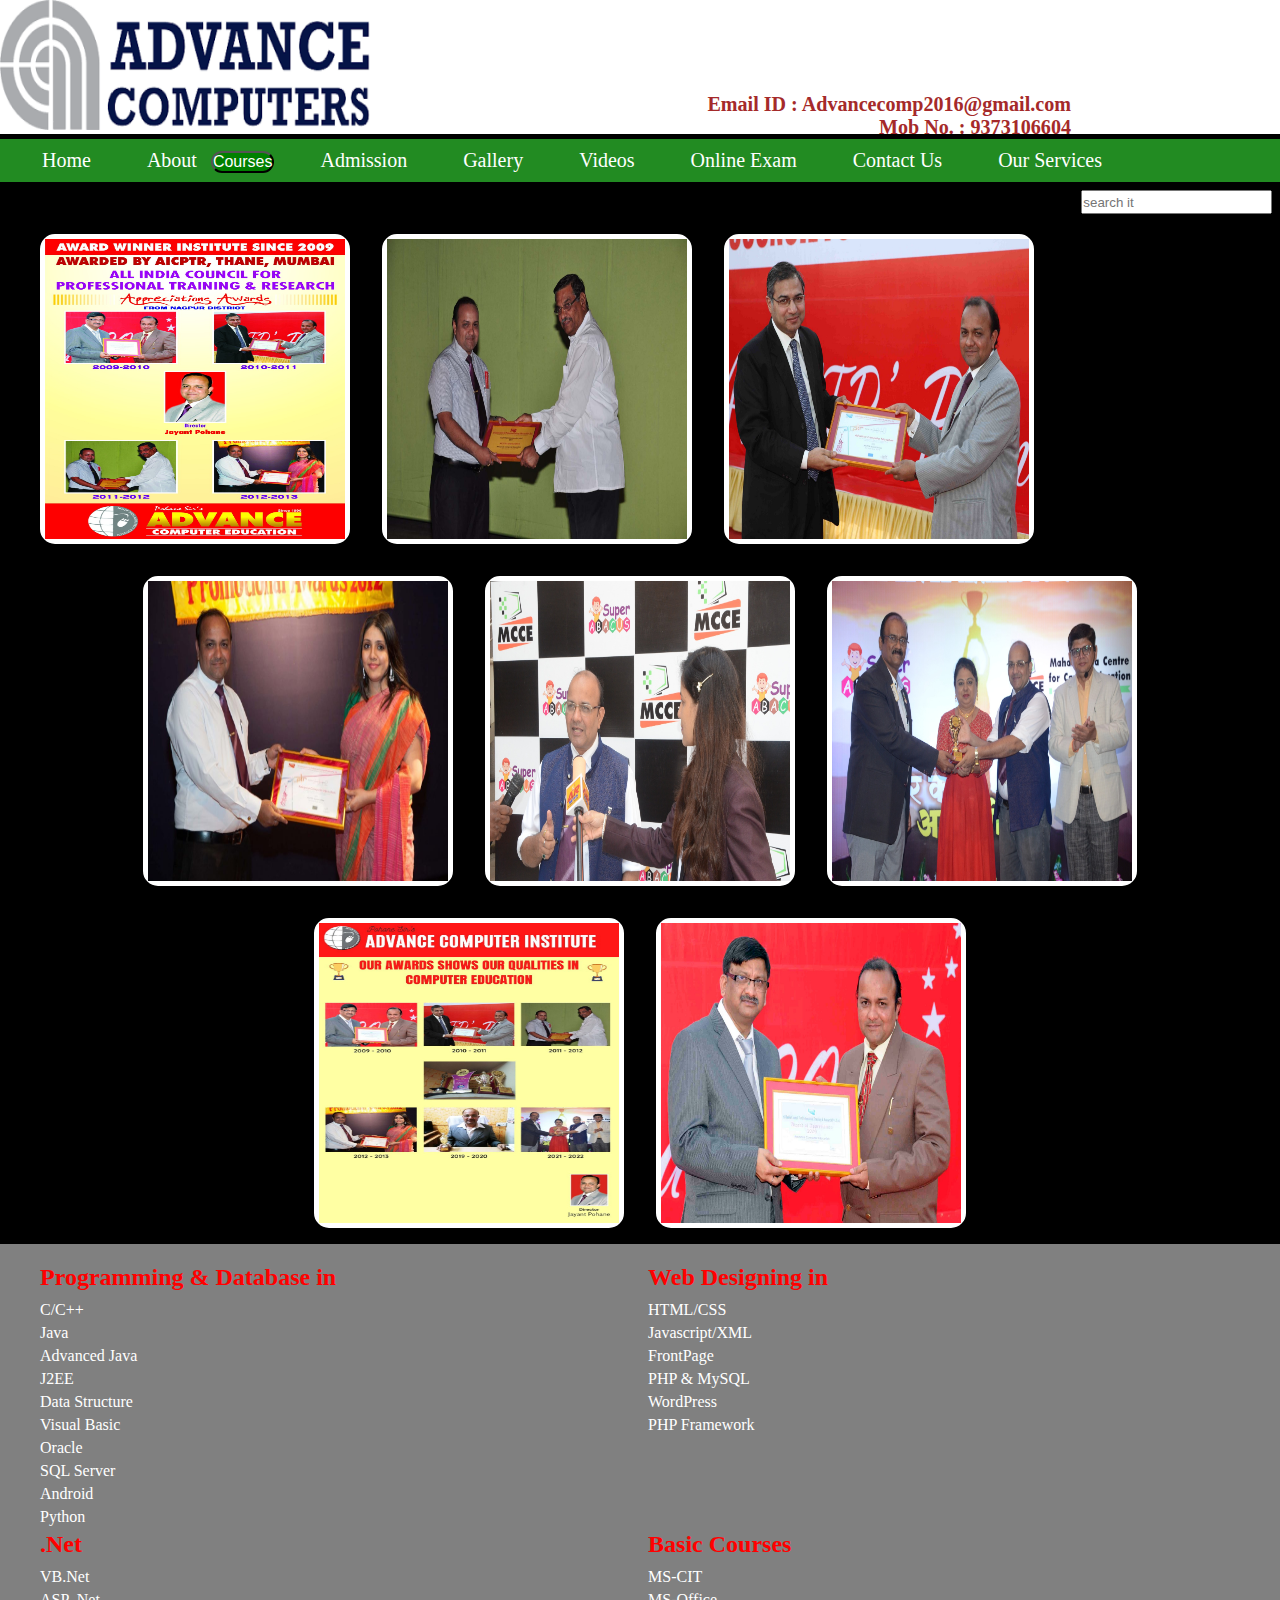
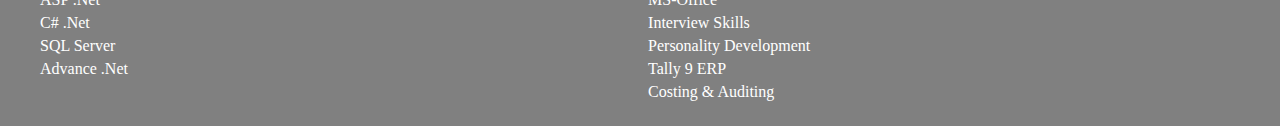
<file: Gallery.html>
<!DOCTYPE html>
<html lang="en">
<head>
    <meta charset="UTF-8">
    <meta name="viewport" content="width=device-width, initial-scale=1.0">
    <title>Gallery</title>
    <link rel="stylesheet" href="style G.css">
    <link rel="stylesheet" href="https://cdnjs.cloudflare.com/ajax/libs/animate.css/4.1.1/animate.min.css"/>
</head>
<body>
    <div class="B">
        <img src="image.png" height="130px" width="370px">
        </div>
        <div class="logout">
            <div class="animate__animated animate__heartBeat animate__slow animate__infinite"><a href="index.html"><img src="logout.png" height="70" width="150"></a></div>
        </div>
        <div class="right">
            <h6 style="text-align: right;color: brown;">Email ID : Advancecomp2016@gmail.com</h6>
            <h6 style="text-align: right;color:brown;">Mob No. : 9373106604</h6>
        </div>
        <nav>
            <ul>
                <li><a href="main.html">Home</a></li>
                <li><a href="about.html">About</a></li>
                <div class="dropdown">
                    <button class="dropbtn">Courses</button>
                    <div class="dropdown-content">
                        <a href="programming.html">Programming</a>
                        <a href="Basic.html">Basic Course</a>
                        <a href="graphicdesign.html">Graphic Design</a>
                    </div>
                </div>
                <li><a href="admission.html">Admission</a></li>
                <li><a href="Gallery.html">Gallery</a></li>
                <li><a href="videos.html">Videos</a></li>
                <li><a href="#">Online Exam</a></li>
                <li><a href="contact us.html">Contact Us</a></li>
                <li><a href="services.html">Our Services</a></li>
                <input type="textfield" name="" id="text1" placeholder="search it">
            </ul>
        </nav>
        <br><br>
        <div class="images">
            <div class="entity"><img src="WhatsApp Image 2023-10-15 at 10.58.36 AM (1).jpeg" height="300px" width="300px"></div>
            <div class="entity"><img src="WhatsApp Image 2023-10-15 at 10.58.36 AM.jpeg" height="300px" width="300px"></div>
            <div class="entity"> <img src="WhatsApp Image 2023-10-15 at 10.58.37 AM (1).jpeg" height="300px" width="300px"></div>
        </div>
        <div class="images1">
            <div class="entity"><img src="WhatsApp Image 2023-10-15 at 10.58.37 AM.jpeg" height="300px" width="300px"></div>
            <div class="entity"><img src="WhatsApp Image 2023-10-15 at 10.58.38 AM (1).jpeg" height="300px" width="300px"></div>
            <div class="entity"><img src="WhatsApp Image 2023-10-15 at 10.58.38 AM (2).jpeg" height="300px" width="300px"></div>
        </div>
        <div class="images2">
            <div class="entity"><img src="WhatsApp Image 2023-10-15 at 10.58.38 AM (3).jpeg" height="300px" width="300px"></div>
            <div class="entity"><img src="WhatsApp Image 2023-10-15 at 10.58.38 AM.jpeg" height="300px" width="300px"></div>
        </div>
        <footer class="footer">
            <div class="footer-columns">
                <div class="footer-column">
                    <h2 class="footer-heading">Programming & Database in</h2>
                    <ul class="footer-menu">
                        <li><a href="#">C/C++</a></li>
                        <li><a href="#">Java</a></li>
                        <li><a href="#">Advanced Java</a></li>
                        <li><a href="#">J2EE</a></li>
                        <li><a href="#">Data Structure</a></li>
                        <li><a href="#">Visual Basic</a></li>
                        <li><a href="#">Oracle</a></li>
                        <li><a href="#">SQL Server</a></li>
                        <li><a href="#">Android</a></li>
                        <li><a href="#">Python</a></li>
                    </ul>
                </div>
                <div class="footer-column">
                    <h2 class="footer-heading">Web Designing in</h2>
                    <ul class="footer-menu">
                        <li><a href="#">HTML/CSS</a></li>
                        <li><a href="#">Javascript/XML</a></li>
                        <li><a href="#">FrontPage</a></li>
                        <li><a href="#">PHP & MySQL</a></li>
                        <li><a href="#">WordPress</a></li>
                        <li><a href="#">PHP Framework</a></li>
                    </ul>
                </div>
                <div class="footer-column">
                    <h2 class="footer-heading">.Net</h2>
                    <ul class="footer-menu">
                        <li><a href="#">VB.Net</a></li>
                        <li><a href="#">ASP .Net</a></li>
                        <li><a href="#">C# .Net</a></li>
                        <li><a href="#">SQL Server</a></li>
                        <li><a href="#">Advance .Net</a></li>
                    </ul>
                </div>
                <div class="footer-column">
                    <h2 class="footer-heading">Basic Courses</h2>
                    <ul class="footer-menu">
                        <li><a href="#">MS-CIT</a></li>
                        <li><a href="#">MS-Office</a></li>
                        <li><a href="#">Interview Skills</a></li>
                        <li><a href="#">Personality Development</a></li>
                        <li><a href="#">Tally 9 ERP</a></li>
                        <li><a href="#">Costing & Auditing</a></li>
                    </ul>
                </div>
                <div class="map">
                <iframe src="https://www.google.com/maps/embed?pb=!1m18!1m12!1m3!1d3721.494052583618!2d79.11967847479883!3d21.132728084200423!2m3!1f0!2f0!3f0!3m2!1i1024!2i768!4f13.1!3m3!1m2!1s0x3bd4c72f0ff6b443%3A0xaf1c089e84499529!2sAdvance%20Infotech!5e0!3m2!1sen!2sin!4v1697809327986!5m2!1sen!2sin" width="350" height="350" style="border:0;" allowfullscreen="" loading="lazy" referrerpolicy="no-referrer-when-downgrade"></iframe>
                </div>
            </div>   
        </footer>
</body>
</html>
</file>
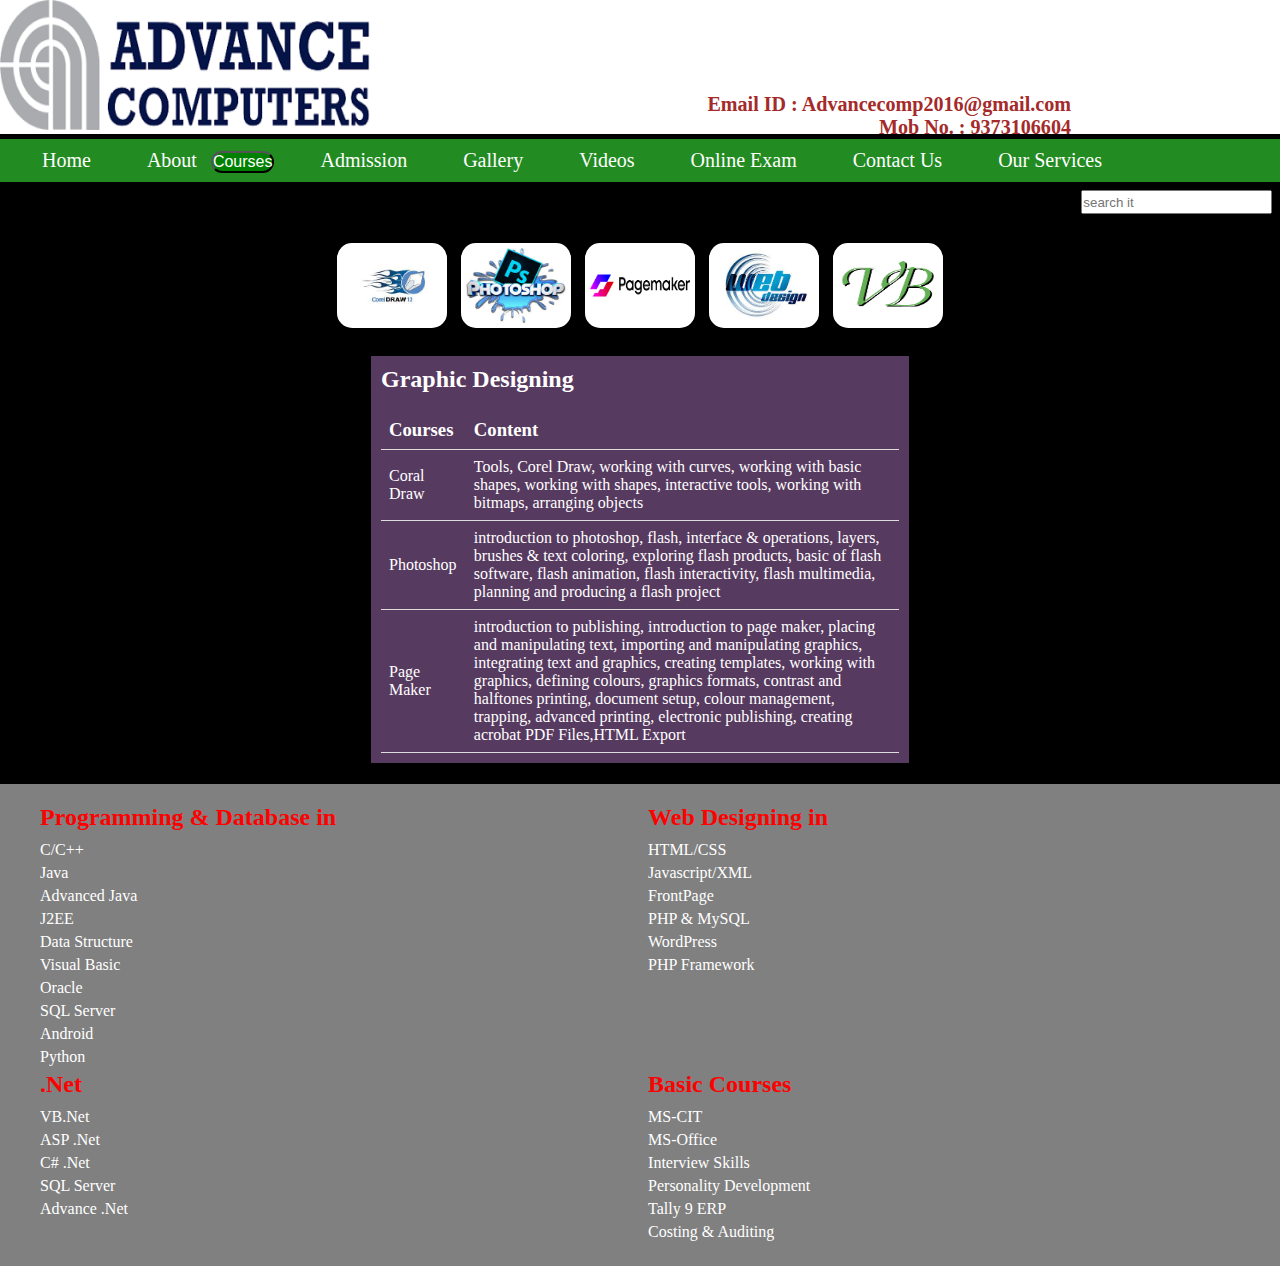
<file: graphicdesign.html>
<!DOCTYPE html>
<html lang="en">
<head>
    <meta charset="UTF-8">
    <meta name="viewport" content="width=device-width, initial-scale=1.0">
    <title>Graphic Designing</title>
    <link rel="stylesheet" href="https://cdnjs.cloudflare.com/ajax/libs/animate.css/4.1.1/animate.min.css"/>
    <style>
        body{
    background-color: black;
}
*{
    margin: 0;
    padding: 0;
}
.B {
    background-color: white;
}
nav ul li a {
    text-decoration: none;
    color: white;
    
}
nav ul li {
    list-style: none;
    display: inline-block;
    margin: 10px;
    font-size: 20px;
    margin-left: 42px;
}
nav {
    background-color: forestgreen;
}
#text1 {
    height: 20px;
    width: 14em;
    float: right;
    margin: 8px 8px 10px 8px;
}
.right{
    margin: -44px 209px 0 0;
    font-size: 30px;
}
.logout{
    margin: -71px 0 0 1345px;
}
#B {
    margin: 5px;
    padding: 5px;
}
.images {
    display: flex;
    justify-content: center;
}
.entity {
    margin: 7px;
    border: 5px solid white;
    border-radius: 15px;
    height: 75px;
    width: 100px;
}
.topic {
    color: white;
    margin: 3px 371px 3px 371px;
    background-color: #573a60;
    padding: 10px 10px 10px 10px;
    font-family: Georgia, 'Times New Roman', Times, serif;
}
table {
    border-collapse: collapse;
    width: 100%;
}
td {
    padding: 8px;
    text-align: left;
    border-bottom: 1px solid #ddd;
}
.footer {
    background-color: gray;
    color: #fff;
    padding: 20px 0;
}

.footer-columns {
    display: flex;
    flex-wrap: wrap;
    justify-content: space-between;
    max-width: 1200px;
    margin: 0 auto;
}

.footer-column {
    flex-basis: calc(49.33% - 20px);
    margin-right: 20px;
}

.footer-heading {
    color:  red;
    font-weight: bold;
    margin-bottom: 10px;
}

.footer-menu {
    list-style: none;
    padding: 0;
    margin: 0;
}

.footer-menu li {
    margin-bottom: 5px;
}

.footer-menu li a {
    color: white;
    text-decoration: none;
}

.footer-menu li a:hover {
    text-decoration: underline;
}
.map {
    float: right;
    margin: 51px 42px 122px 916px;
    position: absolute;
}
.dropbtn {
    background-color: green;
    color: white;

    font-size: 16px;
    border-radius: 20px;

}

.dropdown {
    position: relative;
    display: inline-block;
}

.dropdown-content {
    display: none;
    position: absolute;
    min-width: 160px;
    box-shadow: 0px 8px 16px 0px rgba(0, 0, 0, 0.2);
    z-index: 1;
}

.dropdown-content a {
    color: white;
    padding: 12px 16px;
    text-decoration: none;
    display: block;
    font-family: bold;
    font-size: 19px;
}

.dropdown-content a:hover {
    background-color: red;
    border-radius: 29px;
}

.dropdown:hover .dropdown-content {
    display: block;
}

.dropdown:hover .dropbtn {
    background-color: #3e8e41;
}
    </style>
</head>
<body>
    <div class="B">
        <img src="image.png" height="130px" width="370px" >
        </div>
        <div class="logout">
            <div class="animate__animated animate__heartBeat animate__slow animate__infinite"><a href="index.html"><img src="logout.png" height="70" width="150"></a></div>
        </div>
        <div class="right">
            <h6 style="text-align: right;color: brown;">Email ID : Advancecomp2016@gmail.com</h6>
            <h6 style="text-align: right;color:brown;">Mob No. : 9373106604</h6>
        </div>
        <nav>
            <ul>
                <li><a href="main.html">Home</a></li>
                <li><a href="about.html">About</a></li>
                <div class="dropdown">
                    <button class="dropbtn">Courses</button>
                    <div class="dropdown-content">
                        <a href="programming.html">Programming</a>
                        <a href="Basic.html">Basic Course</a>
                        <a href="graphicdesign.html">Graphic Design</a>
                    </div>
                </div>
                <li><a href="admission.html">Admission</a></li>
                <li><a href="Gallery.html">Gallery</a></li>
                <li><a href="videos.html">Videos</a></li>
                <li><a href="#">Online Exam</a></li>
                <li><a href="contact us.html">Contact Us</a></li>
                <li><a href="services.html">Our Services</a></li>
                <input type="textfield" name="" id="text1" placeholder="search it">
            </ul>
        </nav>
        <br><br><br>
        <div class="images">
            <div class="entity"><img src="Coreldraw.jpeg" height="75px" width="100px"></div>
            <div class="entity"><img src="PS.jpeg" height="75px" width="100px"></div>
            <div class="entity"><img src="Pagemaker.png" height="75px" width="100px"></div>
            <div class="entity"><img src="web design.jpeg" height="75px" width="100px"></div>
            <div class="entity"><img src="VB.png" height="75px" width="100px"></div>
        </div>
        <br>
        <div class="topic">
            <table>
                <tr>
                    <h2>Graphic Designing</h2>
                </tr>
                <br>
                <tr>
                    <td><h3>Courses</h3></td>
                    <td><h3>Content</h3></td>
                </tr>
                <tr>
                    <td>Coral Draw</td>
                    <td>Tools, Corel Draw, working with curves, working with basic shapes, working with shapes, interactive tools, working with bitmaps, arranging objects</td>
                </tr>
                <tr>
                    <td>Photoshop</td>
                    <td>introduction to photoshop, flash, interface & operations, layers, brushes & text coloring, exploring flash products, basic of flash software, flash animation, flash interactivity, flash multimedia, planning and producing a flash project</td>
                </tr>
                <tr>
                    <td>Page Maker</td>
                    <td>introduction to publishing, introduction to page maker, placing and manipulating text, importing and manipulating graphics, integrating text and graphics, creating templates, working with graphics, defining colours, graphics formats, contrast and halftones printing, document setup, colour management, trapping, advanced printing, electronic publishing, creating acrobat PDF Files,HTML Export</td>
                </tr>
            </table>
        </div>
        <br>
        <footer class="footer">
            <div class="footer-columns">
                <div class="footer-column">
                    <h2 class="footer-heading">Programming & Database in</h2>
                    <ul class="footer-menu">
                        <li><a href="#">C/C++</a></li>
                        <li><a href="#">Java</a></li>
                        <li><a href="#">Advanced Java</a></li>
                        <li><a href="#">J2EE</a></li>
                        <li><a href="#">Data Structure</a></li>
                        <li><a href="#">Visual Basic</a></li>
                        <li><a href="#">Oracle</a></li>
                        <li><a href="#">SQL Server</a></li>
                        <li><a href="#">Android</a></li>
                        <li><a href="#">Python</a></li>
                    </ul>
                </div>
                <div class="footer-column">
                    <h2 class="footer-heading">Web Designing in</h2>
                    <ul class="footer-menu">
                        <li><a href="#">HTML/CSS</a></li>
                        <li><a href="#">Javascript/XML</a></li>
                        <li><a href="#">FrontPage</a></li>
                        <li><a href="#">PHP & MySQL</a></li>
                        <li><a href="#">WordPress</a></li>
                        <li><a href="#">PHP Framework</a></li>
                    </ul>
                </div>
                <div class="footer-column">
                    <h2 class="footer-heading">.Net</h2>
                    <ul class="footer-menu">
                        <li><a href="#">VB.Net</a></li>
                        <li><a href="#">ASP .Net</a></li>
                        <li><a href="#">C# .Net</a></li>
                        <li><a href="#">SQL Server</a></li>
                        <li><a href="#">Advance .Net</a></li>
                    </ul>
                </div>
                <div class="footer-column">
                    <h2 class="footer-heading">Basic Courses</h2>
                    <ul class="footer-menu">
                        <li><a href="#">MS-CIT</a></li>
                        <li><a href="#">MS-Office</a></li>
                        <li><a href="#">Interview Skills</a></li>
                        <li><a href="#">Personality Development</a></li>
                        <li><a href="#">Tally 9 ERP</a></li>
                        <li><a href="#">Costing & Auditing</a></li>
                    </ul>
                </div>
                <div class="map">
                <iframe src="https://www.google.com/maps/embed?pb=!1m18!1m12!1m3!1d3721.494052583618!2d79.11967847479883!3d21.132728084200423!2m3!1f0!2f0!3f0!3m2!1i1024!2i768!4f13.1!3m3!1m2!1s0x3bd4c72f0ff6b443%3A0xaf1c089e84499529!2sAdvance%20Infotech!5e0!3m2!1sen!2sin!4v1697809327986!5m2!1sen!2sin" width="350" height="350" style="border:0;" allowfullscreen="" loading="lazy" referrerpolicy="no-referrer-when-downgrade"></iframe>
                </div>
            </div>   
        </footer>
</body>
</html>
</file>
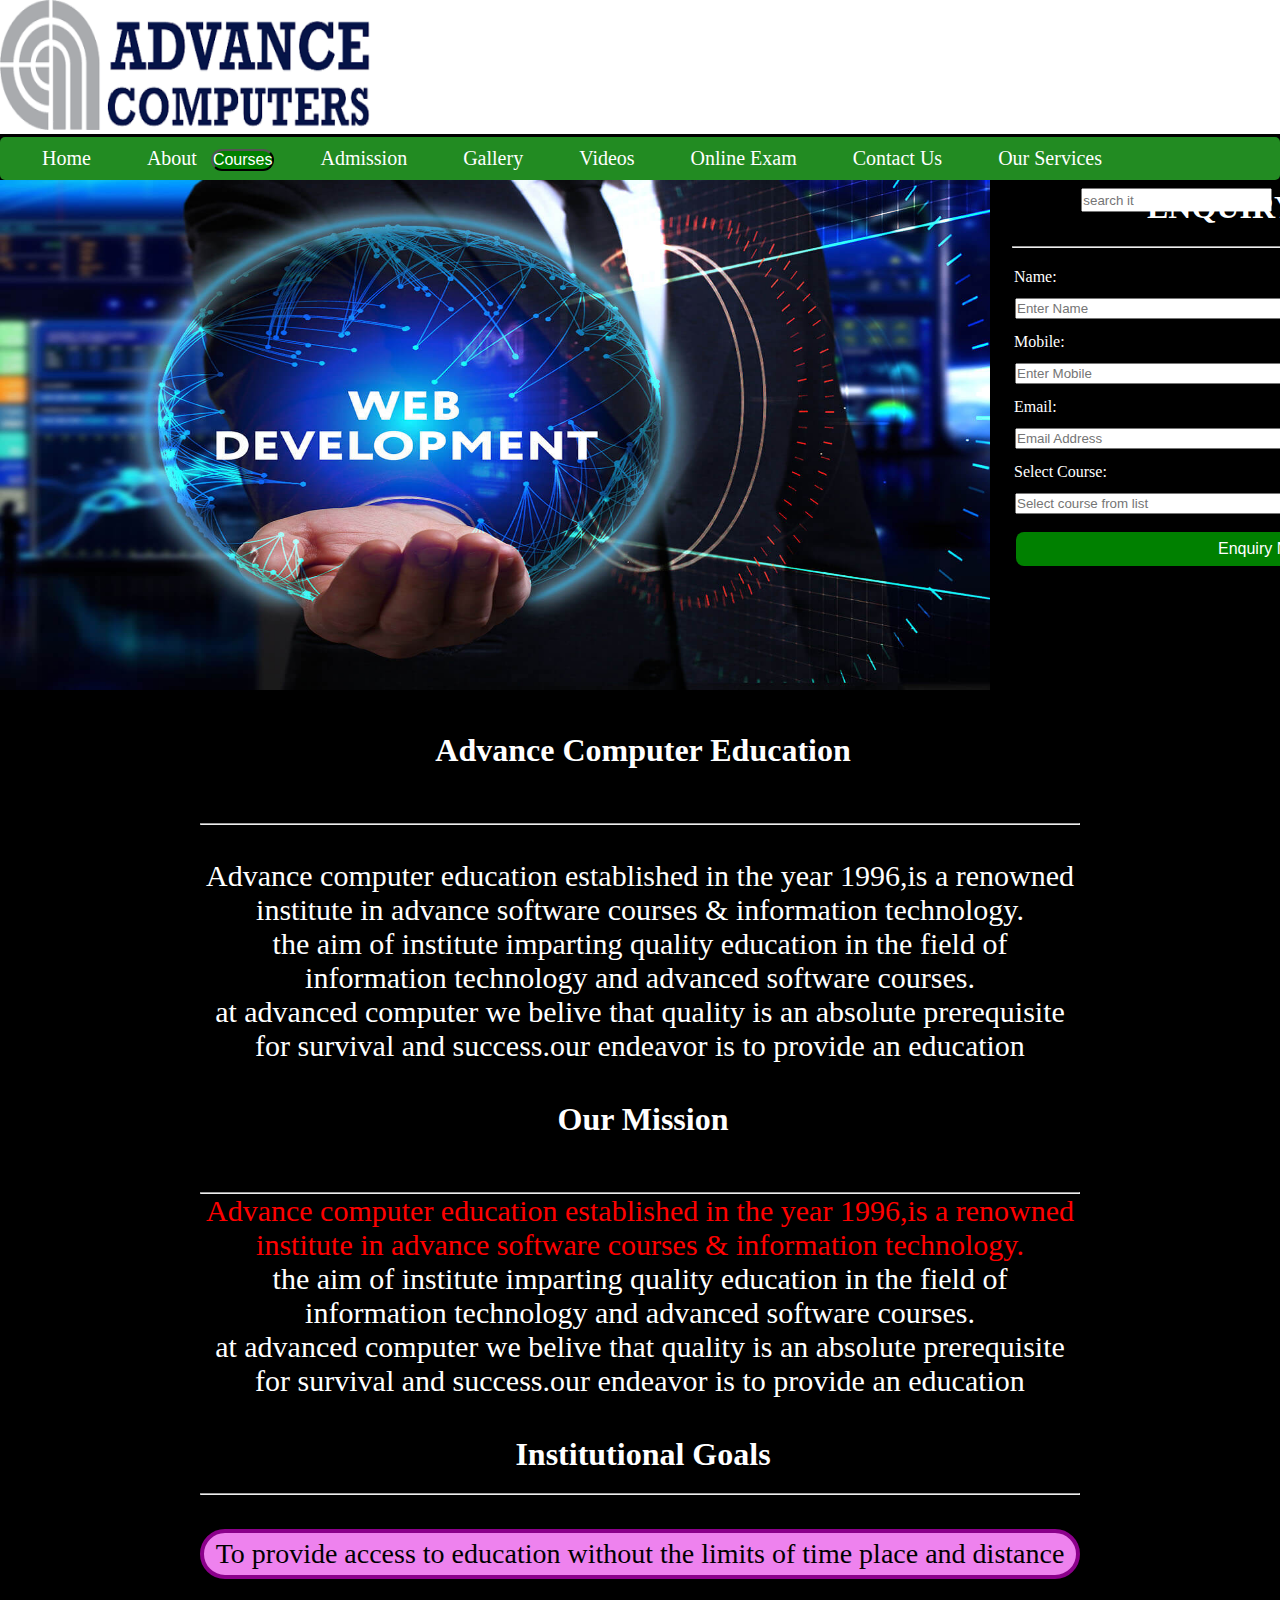
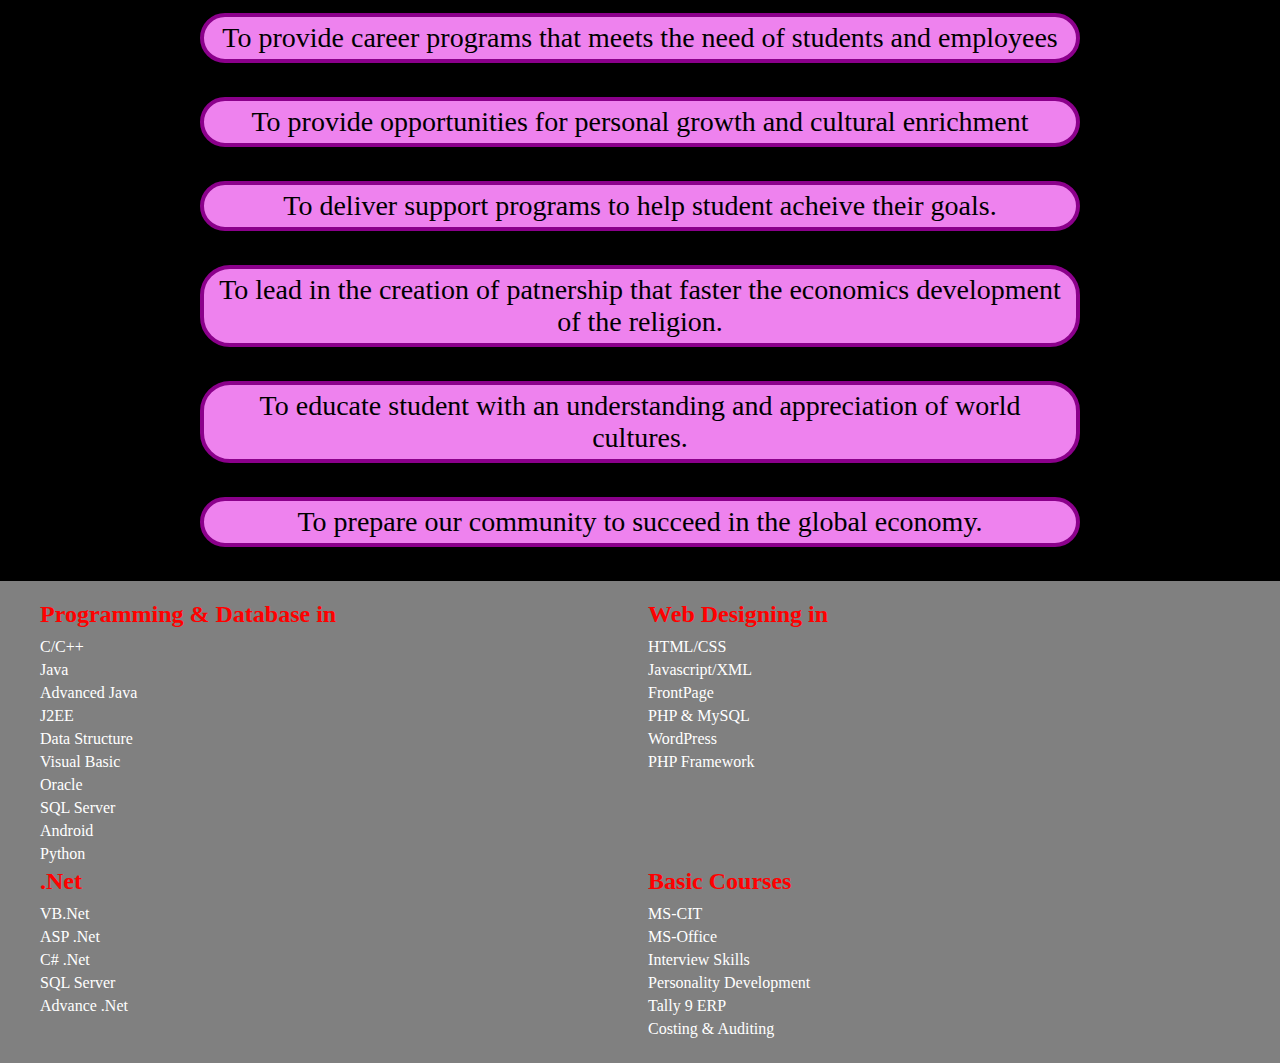
<file: main.html>
<!DOCTYPE html>
<html lang="en">

<head>
    <meta charset="UTF-8">
    <meta name="viewport" content="width=device-width, initial-scale=1.0">
    <title>main</title>
    <link rel="stylesheet" href="style.css">
    <link rel="stylesheet" href="https://cdnjs.cloudflare.com/ajax/libs/animate.css/4.1.1/animate.min.css" />
</head>

<body class="animate__animated animate__fadeInRightBig">
    <div class="B">
        <img src="image.png" height="130px" width="370px">
    </div>
    <div class="logout">
        <div class="animate__animated animate__heartBeat animate__slow animate__infinite"><a href="index.html"><img src="logout.png" height="70" width="150"></a></div>
    </div>
    <nav>
        <ul>
            <li><a href="main.html">Home</a></li>
            <li><a href="about.html">About</a></li>
            <div class="dropdown">
                <button class="dropbtn">Courses</button>
                <div class="dropdown-content">
                    <a href="#">Programming</a>
                    <a href="#">Basic Course</a>
                    <a href="#">Graphic Design</a>
                </div>
            </div>
            <li><a href="admission.html">Admission</a></li>
            <li><a href="Gallery.html">Gallery</a></li>
            <li><a href="videos.html">Videos</a></li>
            <li><a href="#">Online Exam</a></li>
            <li><a href="contact us.html">Contact Us</a></li>
            <li><a href="services.html">Our Services</a></li>
            <input type="textfield" name="" id="text1" placeholder="search it">
        </ul>
    </nav>
    <div id="img1">
        <img src="Web-Development0.jpg" height="510em" width="990em">
    </div>
    <div class="d">
        <h1 class="animate__animated animate__flash animate__delay-2s animate__slow">ENQUIRY FORM</h1>
        <hr>
        <br>
        <form>
            <table>
                <tr>
                    <td>Name:</td>
                </tr>
                <tr>
                    <td><input type="textfield" name="" class="text" placeholder="Enter Name"></td>
                </tr>
                <tr>
                    <td>Mobile:</td>
                </tr>
                <tr>
                    <td><input type="textfield" name="" class="text" placeholder="Enter Mobile"></td>
                </tr>
                <tr>
                    <td>Email:</td>
                </tr>
                <tr>
                    <td><input type="textfield" name="" class="text" placeholder="Email Address"></td>
                </tr>
                <tr>
                    <td>Select Course:</td>
                </tr>
                <tr>
                    <td><input type="textfield" name="" class="text" placeholder="Select course from list"></td>
                    <td><select></select></td>
                </tr>
                <tr>
                    <td><input type="submit" name="" class="button" value="Enquiry Now"></td>
                </tr>
            </table>
        </form>
    </div>
    <br>
    <div class="animate__animated animate__heartBeat animate__delay-3s animate__slow animate__infinite">
        <h1 style="text-align: center;">Advance Computer Education</h1>
    </div>
    <div class="a">
        <br>
        <hr>
        <br>
        Advance computer education established in the year 1996,is a renowned
        institute in advance software courses & information technology.
        <br>
        the aim of institute imparting quality education in the field of information technology and advanced software
        courses.
        <br>
        at advanced computer we belive that quality is an absolute prerequisite for survival and success.our endeavor is
        to provide an education
    </div>
    <br>
    <div class="animate__animated animate__heartBeat animate__delay-4s animate__slow animate__infinite">
        <h1 style="text-align: center;">Our Mission</h1>
    </div>
    <div class="b">
        <br>
        <hr>
        <spam style="color:red;">Advance computer education established in the year 1996,is a renowned
            institute in advance software courses & information technology.</spam>
        <br>
        the aim of institute imparting quality education in the field of information technology and advanced software
        courses.
        <br>
        at advanced computer we belive that quality is an absolute prerequisite for survival and success.our endeavor is
        to provide an education
    </div>
    <br>
    <div class="animate__animated animate__heartBeat animate__delay-5s animate__slow animate__infinite	infinite">
        <h1 style="text-align: center;">Institutional Goals</h1>
    </div>
    <div class="c">
        <hr>
        <br>
        <p class="points">To provide access to education without the limits of time place and distance</p><br>
        <p class="points">To provide career programs that meets the need of students and employees</p><br>
        <p class="points">To provide opportunities for personal growth and cultural enrichment</p><br>
        <p class="points">To deliver support programs to help student acheive their goals.</p><br>
        <p class="points">To lead in the creation of patnership that faster the economics development of the religion.</p><br>
        <p class="points">To educate student with an understanding and appreciation of world cultures.</p><br>
        <p class="points">To prepare our community to succeed in the global economy.</p><br>
    </div>
    <footer class="footer">
        <div class="footer-columns">
            <div class="footer-column">
                <h2 class="footer-heading">Programming & Database in</h2>
                <ul class="footer-menu">
                    <li><a href="#">C/C++</a></li>
                    <li><a href="#">Java</a></li>
                    <li><a href="#">Advanced Java</a></li>
                    <li><a href="#">J2EE</a></li>
                    <li><a href="#">Data Structure</a></li>
                    <li><a href="#">Visual Basic</a></li>
                    <li><a href="#">Oracle</a></li>
                    <li><a href="#">SQL Server</a></li>
                    <li><a href="#">Android</a></li>
                    <li><a href="#">Python</a></li>
                </ul>
            </div>
            <div class="footer-column">
                <h2 class="footer-heading">Web Designing in</h2>
                <ul class="footer-menu">
                    <li><a href="#">HTML/CSS</a></li>
                    <li><a href="#">Javascript/XML</a></li>
                    <li><a href="#">FrontPage</a></li>
                    <li><a href="#">PHP & MySQL</a></li>
                    <li><a href="#">WordPress</a></li>
                    <li><a href="#">PHP Framework</a></li>
                </ul>
            </div>
            <div class="footer-column">
                <h2 class="footer-heading">.Net</h2>
                <ul class="footer-menu">
                    <li><a href="#">VB.Net</a></li>
                    <li><a href="#">ASP .Net</a></li>
                    <li><a href="#">C# .Net</a></li>
                    <li><a href="#">SQL Server</a></li>
                    <li><a href="#">Advance .Net</a></li>
                </ul>
            </div>
            <div class="footer-column">
                <h2 class="footer-heading">Basic Courses</h2>
                <ul class="footer-menu">
                    <li><a href="#">MS-CIT</a></li>
                    <li><a href="#">MS-Office</a></li>
                    <li><a href="#">Interview Skills</a></li>
                    <li><a href="#">Personality Development</a></li>
                    <li><a href="#">Tally 9 ERP</a></li>
                    <li><a href="#">Costing & Auditing</a></li>
                </ul>
            </div>
            <div class="map">
                <iframe
                    src="https://www.google.com/maps/embed?pb=!1m18!1m12!1m3!1d3721.494052583618!2d79.11967847479883!3d21.132728084200423!2m3!1f0!2f0!3f0!3m2!1i1024!2i768!4f13.1!3m3!1m2!1s0x3bd4c72f0ff6b443%3A0xaf1c089e84499529!2sAdvance%20Infotech!5e0!3m2!1sen!2sin!4v1697809327986!5m2!1sen!2sin"
                    width="350" height="350" style="border:0;" allowfullscreen="" loading="lazy"
                    referrerpolicy="no-referrer-when-downgrade"></iframe>
            </div>
        </div>
    </footer>
</body>
</html>
</file>
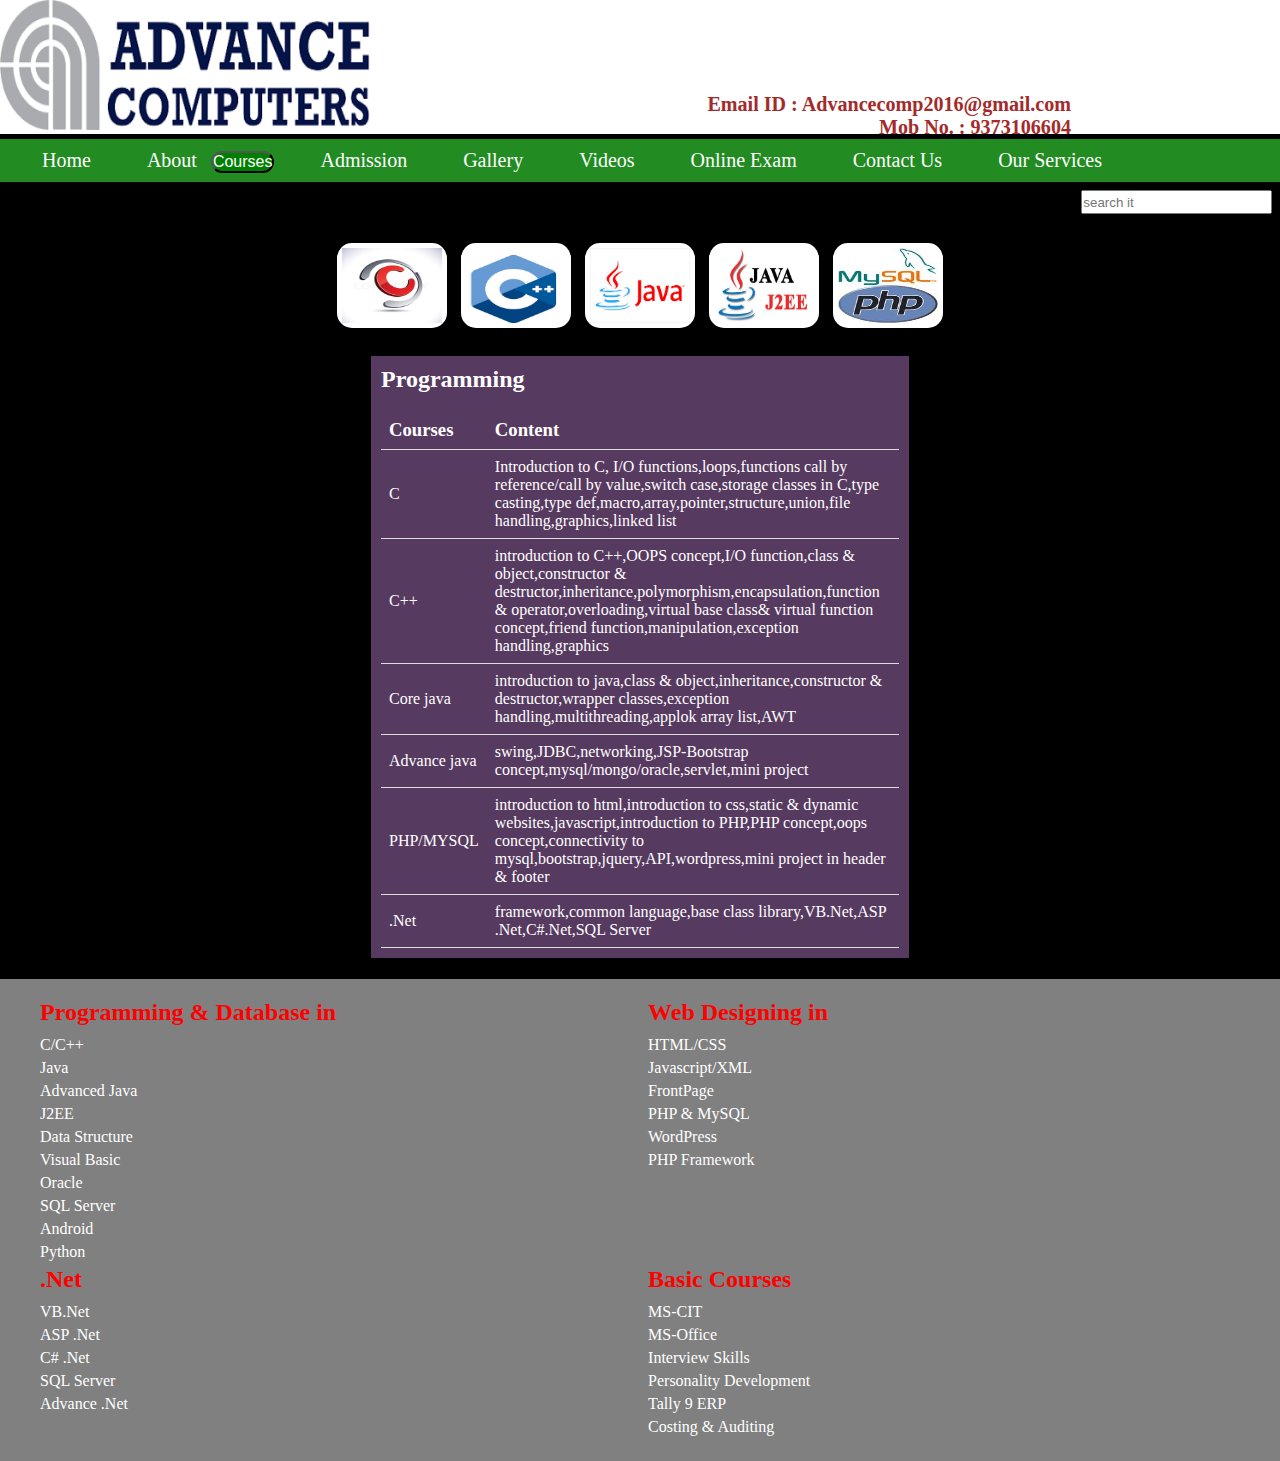
<file: programming.html>
<!DOCTYPE html>
<html lang="en">
<head>
    <meta charset="UTF-8">
    <meta name="viewport" content="width=device-width, initial-scale=1.0">
    <title>programming</title>
    <link rel="stylesheet" href="style C.css">
    <link rel="stylesheet" href="https://cdnjs.cloudflare.com/ajax/libs/animate.css/4.1.1/animate.min.css"/>
</head>
<body>
    <div class="B">
        <img src="image.png" height="130px" width="370px" >
    </div>
    <div class="logout">
        <div class="animate__animated animate__heartBeat animate__slow animate__infinite"><a href="index.html"><img src="logout.png" height="70" width="150"></a></div>
    </div>
    <div class="right">
        <h6 style="text-align: right;color: brown;">Email ID : Advancecomp2016@gmail.com</h6>
        <h6 style="text-align: right;color:brown;">Mob No. : 9373106604</h6>
    </div>
        <nav>
            <ul>
                <li><a href="main.html">Home</a></li>
                <li><a href="about.html">About</a></li>
                <div class="dropdown">
                    <button class="dropbtn">Courses</button>
                    <div class="dropdown-content">
                        <a href="programming.html">Programming</a>
                        <a href="Basic.html">Basic Course</a>
                        <a href="graphicdesign.html">Graphic Design</a>
                    </div>
                </div>
                <li><a href="admission.html">Admission</a></li>
                <li><a href="Gallery.html">Gallery</a></li>
                <li><a href="videos.html">Videos</a></li>
                <li><a href="#">Online Exam</a></li>
                <li><a href="contact us.html">Contact Us</a></li>
                <li><a href="services.html">Our Services</a></li>
                <input type="textfield" name="" id="text1" placeholder="search it">
            </ul>
        </nav>
        <br><br><br>
    <div class="images">
        <div class="entity"><img src="c.jpeg" height="75px" width="100px"></div>
        <div class="entity"><img src="c++.jpeg" height="75px" width="100px"></div>
        <div class="entity"><img src="java.jpeg" height="75px" width="100px"></div>
        <div class="entity"><img src="ad java.jpeg" height="75px" width="100px"></div>
        <div class="entity"><img src="sql php.jpeg" height="75px" width="100px"></div>
    </div>
    <br>
    <div class="topic">
        <table>
            <tr>
                <h2>Programming</h2>
            </tr>
            <br>
            <tr>
                <td><h3>Courses</h3></td>
                <td><h3>Content</h3></td>
            </tr>
            <tr>
                <td>C</td>
                <td>Introduction to C, I/O functions,loops,functions call by reference/call by value,switch case,storage classes in C,type casting,type def,macro,array,pointer,structure,union,file handling,graphics,linked list</td>
            </tr>
            <tr>
                <td>C++</td>
                <td>introduction to C++,OOPS concept,I/O function,class & object,constructor & destructor,inheritance,polymorphism,encapsulation,function & operator,overloading,virtual base class& virtual function concept,friend function,manipulation,exception handling,graphics</td>
            </tr>
            <tr>
                <td>Core java</td>
                <td>introduction to java,class & object,inheritance,constructor & destructor,wrapper classes,exception handling,multithreading,applok array list,AWT</td>
            </tr>
            <tr>
                <td>Advance java</td>
                <td>swing,JDBC,networking,JSP-Bootstrap concept,mysql/mongo/oracle,servlet,mini project</td>
            </tr>
            <tr>
                <td>PHP/MYSQL</td>
                <td>introduction to html,introduction to css,static & dynamic websites,javascript,introduction to PHP,PHP concept,oops concept,connectivity to mysql,bootstrap,jquery,API,wordpress,mini project in header & footer</td>
            </tr>
            <tr>
                <td>.Net</td>
                <td>framework,common language,base class library,VB.Net,ASP .Net,C#.Net,SQL Server</td>
            </tr>
        </table>
    </div>
    <br>
    <footer class="footer">
        <div class="footer-columns">
            <div class="footer-column">
                <h2 class="footer-heading">Programming & Database in</h2>
                <ul class="footer-menu">
                    <li><a href="#">C/C++</a></li>
                    <li><a href="#">Java</a></li>
                    <li><a href="#">Advanced Java</a></li>
                    <li><a href="#">J2EE</a></li>
                    <li><a href="#">Data Structure</a></li>
                    <li><a href="#">Visual Basic</a></li>
                    <li><a href="#">Oracle</a></li>
                    <li><a href="#">SQL Server</a></li>
                    <li><a href="#">Android</a></li>
                    <li><a href="#">Python</a></li>
                </ul>
            </div>
            <div class="footer-column">
                <h2 class="footer-heading">Web Designing in</h2>
                <ul class="footer-menu">
                    <li><a href="#">HTML/CSS</a></li>
                    <li><a href="#">Javascript/XML</a></li>
                    <li><a href="#">FrontPage</a></li>
                    <li><a href="#">PHP & MySQL</a></li>
                    <li><a href="#">WordPress</a></li>
                    <li><a href="#">PHP Framework</a></li>
                </ul>
            </div>
            <div class="footer-column">
                <h2 class="footer-heading">.Net</h2>
                <ul class="footer-menu">
                    <li><a href="#">VB.Net</a></li>
                    <li><a href="#">ASP .Net</a></li>
                    <li><a href="#">C# .Net</a></li>
                    <li><a href="#">SQL Server</a></li>
                    <li><a href="#">Advance .Net</a></li>
                </ul>
            </div>
            <div class="footer-column">
                <h2 class="footer-heading">Basic Courses</h2>
                <ul class="footer-menu">
                    <li><a href="#">MS-CIT</a></li>
                    <li><a href="#">MS-Office</a></li>
                    <li><a href="#">Interview Skills</a></li>
                    <li><a href="#">Personality Development</a></li>
                    <li><a href="#">Tally 9 ERP</a></li>
                    <li><a href="#">Costing & Auditing</a></li>
                </ul>
            </div>
            <div class="map">
            <iframe src="https://www.google.com/maps/embed?pb=!1m18!1m12!1m3!1d3721.494052583618!2d79.11967847479883!3d21.132728084200423!2m3!1f0!2f0!3f0!3m2!1i1024!2i768!4f13.1!3m3!1m2!1s0x3bd4c72f0ff6b443%3A0xaf1c089e84499529!2sAdvance%20Infotech!5e0!3m2!1sen!2sin!4v1697809327986!5m2!1sen!2sin" width="350" height="350" style="border:0;" allowfullscreen="" loading="lazy" referrerpolicy="no-referrer-when-downgrade"></iframe>
            </div>
        </div>   
    </footer>
</body>
</html>
</file>
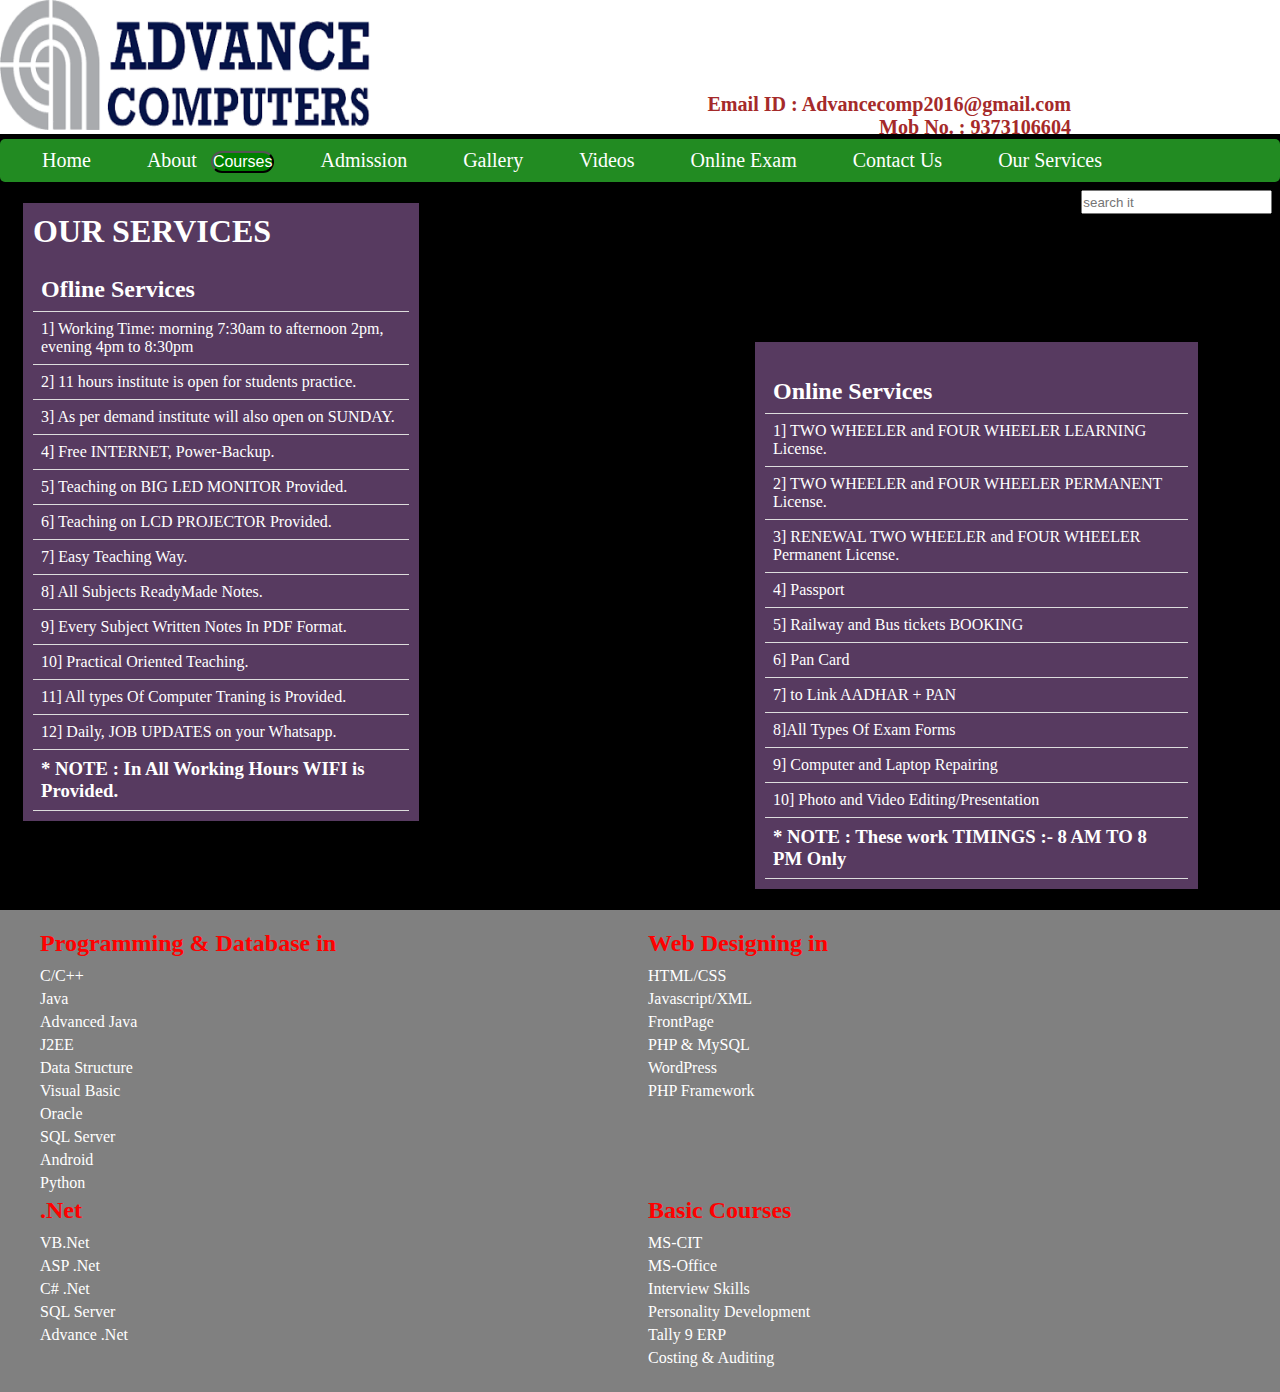
<file: services.html>
<!DOCTYPE html>
<html lang="en">
<head>
    <meta charset="UTF-8">
    <meta name="viewport" content="width=device-width, initial-scale=1.0">
    <title>Our Services</title>
    <link rel="stylesheet" href="https://cdnjs.cloudflare.com/ajax/libs/animate.css/4.1.1/animate.min.css"/>
    <style> 
    body{
    background-color: black;
}
*{
    margin: 0;
    padding: 0;
}
.B {
    background-color: white;
}
nav ul li a {
    text-decoration: none;
    color: white;
    
}
nav ul li {
    list-style: none;
    display: inline-block;
    margin: 10px;
    font-size: 20px;
    margin-left: 42px;
}
nav {
    background-color: forestgreen;
    border-radius: 5px;
}
#text1 {
    height: 20px;
    width: 14em;
    float: right;
    margin: 8px 8px 10px 8px;
}
#B {
    margin: 5px;
    padding: 5px;
}
.right{
    margin: -44px 209px 0 0;
    font-size: 30px;
}
.logout{
    margin: -71px 0 0 1345px;
}
.topic {
    color: white;
    margin: 3px 861px 3px 23px;
    background-color: #573a60;
    padding: 10px 10px 10px 10px;
    font-family: Georgia, 'Times New Roman', Times, serif;
}
.topic1 {
    color: white;
    margin: -698px 82px 3px 755px;
    background-color: #573a60;
    padding: 10px 10px 10px 10px;
    font-family: Georgia, 'Times New Roman', Times, serif;
}
table {
    border-collapse: collapse;
    width: 100%;
}
td {
    padding: 8px;
    text-align: left;
    border-bottom: 1px solid #ddd;
}
.footer {
    background-color: gray;
    color: #fff;
    padding: 20px 0;
}

.footer-columns {
    display: flex;
    flex-wrap: wrap;
    justify-content: space-between;
    max-width: 1200px;
    margin: 0 auto;
}

.footer-column {
    flex-basis: calc(49.33% - 20px);
    margin-right: 20px;
}

.footer-heading {
    color: red;
    font-weight: bold;
    margin-bottom: 10px;
}

.footer-menu {
    list-style: none;
    padding: 0;
    margin: 0;
}

.footer-menu li {
    margin-bottom: 5px;
}

.footer-menu li a {
    color: white;
    text-decoration: none;
}

.footer-menu li a:hover {
    text-decoration: underline;
}
.map {
    float: right;
    margin: 51px 42px 122px 916px;
    position: absolute;

}
.dropbtn {
    background-color: green;
    color: white;

    font-size: 16px;
    border-radius: 20px;

}

.dropdown {
    position: relative;
    display: inline-block;
}

.dropdown-content {
    display: none;
    position: absolute;
    min-width: 160px;
    box-shadow: 0px 8px 16px 0px rgba(0, 0, 0, 0.2);
    z-index: 1;
}

.dropdown-content a {
    color: white;
    padding: 12px 16px;
    text-decoration: none;
    display: block;
    font-family: bold;
    font-size: 19px;
}

.dropdown-content a:hover {
    background-color: red;
    border-radius: 29px;
}

.dropdown:hover .dropdown-content {
    display: block;
}

.dropdown:hover .dropbtn {
    background-color: #3e8e41;
}
    </style>
</head>
<body>
    <div class="B">
        <img src="image.png" height="130px" width="370px">
        </div>
        <div class="logout">
            <div class="animate__animated animate__heartBeat animate__slow animate__infinite"><a href="index.html"><img src="logout.png" height="70" width="150"></a></div>
        </div>
        <div class="right">
            <h6 style="text-align: right;color: brown;">Email ID : Advancecomp2016@gmail.com</h6>
            <h6 style="text-align: right;color:brown;">Mob No. : 9373106604</h6>
        </div>
        <nav>
            <ul>
                <li><a href="main.html">Home</a></li>
                <li><a href="about.html">About</a></li>
                <div class="dropdown">
                    <button class="dropbtn">Courses</button>
                    <div class="dropdown-content">
                        <a href="programming.html">Programming</a>
                        <a href="Basic.html">Basic Course</a>
                        <a href="graphicdesign.html">Graphic Design</a>
                    </div>
                </div>
                <li><a href="admission.html">Admission</a></li>
                <li><a href="Gallery.html">Gallery</a></li>
                <li><a href="videos.html">Videos</a></li>
                <li><a href="#">Online Exam</a></li>
                <li><a href="contact us.html">Contact Us</a></li>
                <li><a href="services.html">Our Services</a></li>
                <input type="textfield" name="" id="text1" placeholder="search it">
            </ul>
        </nav class="animate__animated animate__fadeInRightBig">
        <br>
    <div class="topic">
        <table>
            <tr>
                <h1 class="animate__animated animate__flip">OUR SERVICES</h1>
            </tr>
            <tr>
                <td><h2>Ofline Services</h2></td>
            </tr>
            <br>
            <tr>
                <td>1] Working Time: morning 7:30am to afternoon 2pm,
                    evening 4pm to 8:30pm
                </td>
            </tr>
            <tr>
                <td>2] 11 hours institute is open for students practice.</td>
            </tr>
            <tr>
                <td>3] As per demand institute will also open on SUNDAY.</td>
            </tr>
            <tr>
                <td>4] Free INTERNET, Power-Backup.</td>
            </tr>
            <tr>
                <td>5] Teaching on BIG LED MONITOR Provided.</td>
            </tr>
            <tr>
                <td>6] Teaching on LCD PROJECTOR Provided.</td>
            </tr>
            <tr>
                <td>7] Easy Teaching Way.</td>
            </tr>
            <tr>
                <td>8] All Subjects ReadyMade Notes.</td>
            </tr>
            <tr>
                <td>9] Every Subject Written Notes In PDF Format.</td>
            </tr>
            <tr>
                <td>10] Practical Oriented Teaching.</td>
            </tr>
            <tr>
                <td>11] All types Of Computer Traning is Provided.</td>
            </tr>
            <tr>
                <td>12] Daily, JOB UPDATES on your Whatsapp.</td>
            </tr>
            <tr>
                <td><h3>* NOTE : In  All Working Hours WIFI is Provided.</h3></td>
            </tr>
        </table>
    </div>
    <br><br><br><br><br><br><br><br><br><br><br><br>
    <div class="topic1">
        <table>
            <tr>
                <td><h2>Online Services</h2></td>
            </tr>
            <br>
            <tr>
                <td>1] TWO WHEELER and FOUR WHEELER LEARNING License.</td>
            </tr>
            <tr>
                <td>2] TWO WHEELER and FOUR WHEELER PERMANENT License.</td>
            </tr>
            <tr>
                <td>3] RENEWAL TWO WHEELER and FOUR WHEELER Permanent License.</td>
            </tr>
            <tr>
                <td>4] Passport</td>
            </tr>
            <tr>
                <td>5] Railway and Bus tickets BOOKING</td>
            </tr>
            <tr>
                <td>6] Pan Card</td>
            </tr>
            <tr>
                <td>7] to Link AADHAR + PAN</td>
            </tr>
            <tr>
                <td>8]All Types Of Exam Forms</td>
            </tr>
            <tr>
                <td>9] Computer and Laptop Repairing</td>
            </tr>
            <tr>
                <td>10] Photo and Video Editing/Presentation</td>
            </tr>
            <tr>
                <td><h3>* NOTE : These work TIMINGS :- 8 AM TO 8 PM Only</h3></td>
            </tr>
        </table>
    </div>
    <br>
    <footer class="footer">
        <div class="footer-columns">
            <div class="footer-column">
                <h2 class="footer-heading">Programming & Database in</h2>
                <ul class="footer-menu">
                    <li><a href="#">C/C++</a></li>
                    <li><a href="#">Java</a></li>
                    <li><a href="#">Advanced Java</a></li>
                    <li><a href="#">J2EE</a></li>
                    <li><a href="#">Data Structure</a></li>
                    <li><a href="#">Visual Basic</a></li>
                    <li><a href="#">Oracle</a></li>
                    <li><a href="#">SQL Server</a></li>
                    <li><a href="#">Android</a></li>
                    <li><a href="#">Python</a></li>
                </ul>
            </div>
            <div class="footer-column">
                <h2 class="footer-heading">Web Designing in</h2>
                <ul class="footer-menu">
                    <li><a href="#">HTML/CSS</a></li>
                    <li><a href="#">Javascript/XML</a></li>
                    <li><a href="#">FrontPage</a></li>
                    <li><a href="#">PHP & MySQL</a></li>
                    <li><a href="#">WordPress</a></li>
                    <li><a href="#">PHP Framework</a></li>
                </ul>
            </div>
            <div class="footer-column">
                <h2 class="footer-heading">.Net</h2>
                <ul class="footer-menu">
                    <li><a href="#">VB.Net</a></li>
                    <li><a href="#">ASP .Net</a></li>
                    <li><a href="#">C# .Net</a></li>
                    <li><a href="#">SQL Server</a></li>
                    <li><a href="#">Advance .Net</a></li>
                </ul>
            </div>
            <div class="footer-column">
                <h2 class="footer-heading">Basic Courses</h2>
                <ul class="footer-menu">
                    <li><a href="#">MS-CIT</a></li>
                    <li><a href="#">MS-Office</a></li>
                    <li><a href="#">Interview Skills</a></li>
                    <li><a href="#">Personality Development</a></li>
                    <li><a href="#">Tally 9 ERP</a></li>
                    <li><a href="#">Costing & Auditing</a></li>
                </ul>
            </div>
            <div class="map">
            <iframe src="https://www.google.com/maps/embed?pb=!1m18!1m12!1m3!1d3721.494052583618!2d79.11967847479883!3d21.132728084200423!2m3!1f0!2f0!3f0!3m2!1i1024!2i768!4f13.1!3m3!1m2!1s0x3bd4c72f0ff6b443%3A0xaf1c089e84499529!2sAdvance%20Infotech!5e0!3m2!1sen!2sin!4v1697809327986!5m2!1sen!2sin" width="350" height="350" style="border:0;" allowfullscreen="" loading="lazy" referrerpolicy="no-referrer-when-downgrade"></iframe>
            </div>
        </div>   
    </footer>
</body>
</html>
</file>
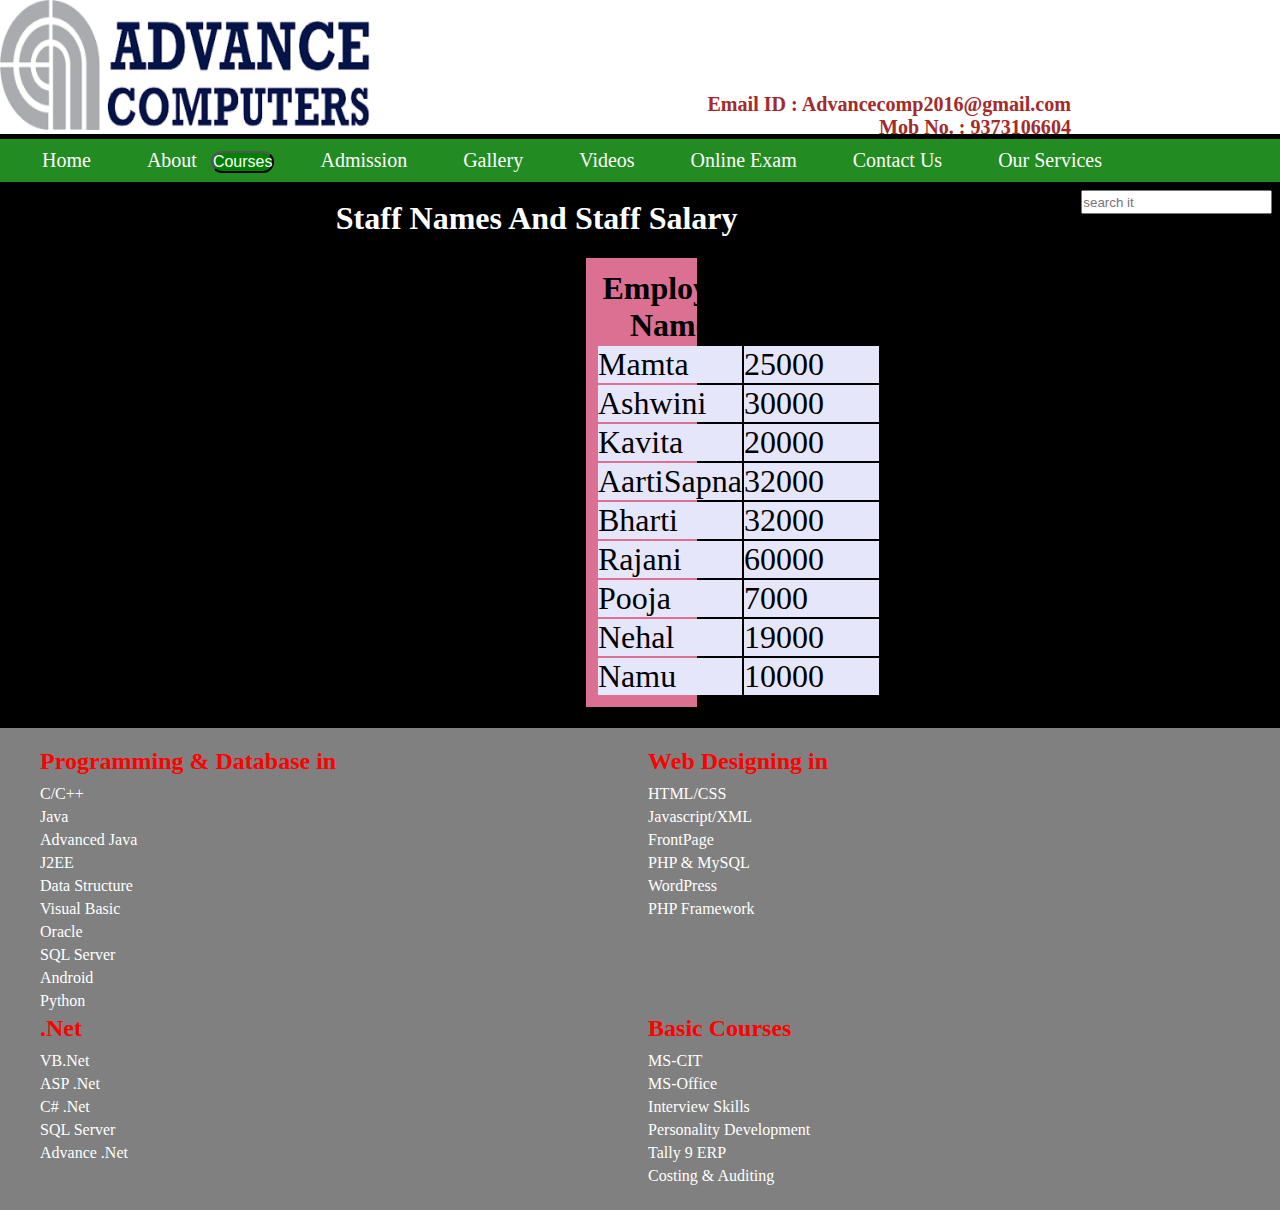
<file: staff.html>
<!DOCTYPE html>
<html lang="en">

<head>
    <meta charset="UTF-8">
    <meta name="viewport" content="width=device-width, initial-scale=1.0">
    <title>Document</title>
    <link rel="stylesheet" href="https://cdnjs.cloudflare.com/ajax/libs/animate.css/4.1.1/animate.min.css" />
    <style>
        body {
            background-color: black;
        }

        * {
            margin: 0;
            padding: 0;
        }

        .B {
            background-color: white;
        }

        nav ul li a {
            text-decoration: none;
            color: white;

        }

        nav ul li {
            list-style: none;
            display: inline-block;
            margin: 10px;
            font-size: 20px;
            margin-left: 42px;
        }

        nav {
            background-color: forestgreen;
        }

        #text1 {
            height: 20px;
            width: 14em;
            float: right;
            margin: 8px 8px 10px 8px;
        }

        .right {
            margin: -44px 209px 0 0;
            font-size: 30px;
        }

        .logout {
            margin: -71px 0 0 1345px;
        }

        #B {
            margin: 5px;
            padding: 5px;
        }

        .footer {
            background-color: gray;
            color: #fff;
            padding: 20px 0;
        }

        .footer-columns {
            display: flex;
            flex-wrap: wrap;
            justify-content: space-between;
            max-width: 1200px;
            margin: 0 auto;
        }

        .footer-column {
            flex-basis: calc(49.33% - 20px);
            margin-right: 20px;
        }

        .footer-heading {
            color: red;
            font-weight: bold;
            margin-bottom: 10px;
        }

        .footer-menu {
            list-style: none;
            padding: 0;
            margin: 0;
        }

        .footer-menu li {
            margin-bottom: 5px;
        }

        .footer-menu li a {
            color: white;
            text-decoration: none;
        }

        .footer-menu li a:hover {
            text-decoration: underline;
        }

        .map {
            float: right;
            margin: 51px 42px 122px 916px;
            position: absolute;
        }

        .dropbtn {
            background-color: green;
            color: white;

            font-size: 16px;
            border-radius: 20px;

        }

        .dropdown {
            position: relative;
            display: inline-block;
        }

        .dropdown-content {
            display: none;
            position: absolute;
            min-width: 160px;
            box-shadow: 0px 8px 16px 0px rgba(0, 0, 0, 0.2);
            z-index: 1;
        }

        .dropdown-content a {
            color: white;
            padding: 12px 16px;
            text-decoration: none;
            display: block;
            font-family: bold;
            font-size: 19px;
        }

        .dropdown-content a:hover {
            background-color: red;
            border-radius: 29px;
        }

        .dropdown:hover .dropdown-content {
            display: block;
        }

        .dropdown:hover .dropbtn {
            background-color: #3e8e41;
        }

        .topic {
            color: black;
            margin: 3px 583px 3px 586px;
            background-color: palevioletred;
            padding: 10px 10px 10px 10px;
            font-family: Georgia, 'Times New Roman', Times, serif;
            font-size: xx-large;
        }
        .head{
            color: white;
            text-align: center;
        }
    </style>
</head>

<body>
    <div class="B">
        <img src="image.png" height="130px" width="370px">
    </div>
    <div class="logout">
        <div class="animate__animated animate__heartBeat animate__slow animate__infinite"><a href="index.html"><img
                    src="logout.png" height="70" width="150"></a></div>
    </div>
    <div class="right">
        <h6 style="text-align: right;color: brown;">Email ID : Advancecomp2016@gmail.com</h6>
        <h6 style="text-align: right;color:brown;">Mob No. : 9373106604</h6>
    </div>
    <nav>
        <ul>
            <li><a href="main.html">Home</a></li>
            <li><a href="about.html">About</a></li>
            <div class="dropdown">
                <button class="dropbtn">Courses</button>
                <div class="dropdown-content">
                    <a href="programming.html">Programming</a>
                    <a href="Basic.html">Basic Course</a>
                    <a href="graphicdesign.html">Graphic Design</a>
                </div>
            </div>
            <li><a href="admission.html">Admission</a></li>
            <li><a href="Gallery.html">Gallery</a></li>
            <li><a href="videos.html">Videos</a></li>
            <li><a href="#">Online Exam</a></li>
            <li><a href="contact us.html">Contact Us</a></li>
            <li><a href="#">Our Services</a></li>
            <input type="textfield" name="" id="text1" placeholder="search it">
        </ul>
    </nav>
    <br>
    <div class="head"><h1 class="animate__animated animate__flip">Staff Names And Staff Salary</h1></div>
    <br>
    <div class="topic">
        <table>
            <tr>
            <th>Employee<br>Name</th>
            <th>Employee<br>Salary</th>
            </tr>
            <tr bgcolor="lavender">
                <td>Mamta</td>
                <td>25000</td>
            </tr>
            <tr bgcolor="lavender">
                <td>Ashwini</td>
                <td>30000</td>
            </tr>
            <tr bgcolor="lavender">
                <td>Kavita</td>
                <td>20000</td>
            </tr>
            <tr bgcolor="lavender">
                <td>AartiSapna</td>
                <td>32000</td>
            </tr>
            <tr bgcolor="lavender">
                <td>Bharti</td>
                <td>32000</td>
            </tr>
            <tr bgcolor="lavender">
                <td>Rajani</td>
                <td>60000</td>
            </tr>
            <tr bgcolor="lavender">
                <td>Pooja</td>
                <td>7000</td>
            </tr>
            <tr bgcolor="lavender">
                <td>Nehal</td>
                <td>19000</td>
            </tr>
            <tr bgcolor="lavender">
                <td>Namu</td>
                <td>10000</td>
            </tr>
        </table>
    </div>
    <br>
    <footer class="footer">
        <div class="footer-columns">
            <div class="footer-column">
                <h2 class="footer-heading">Programming & Database in</h2>
                <ul class="footer-menu">
                    <li><a href="#">C/C++</a></li>
                    <li><a href="#">Java</a></li>
                    <li><a href="#">Advanced Java</a></li>
                    <li><a href="#">J2EE</a></li>
                    <li><a href="#">Data Structure</a></li>
                    <li><a href="#">Visual Basic</a></li>
                    <li><a href="#">Oracle</a></li>
                    <li><a href="#">SQL Server</a></li>
                    <li><a href="#">Android</a></li>
                    <li><a href="#">Python</a></li>
                </ul>
            </div>
            <div class="footer-column">
                <h2 class="footer-heading">Web Designing in</h2>
                <ul class="footer-menu">
                    <li><a href="#">HTML/CSS</a></li>
                    <li><a href="#">Javascript/XML</a></li>
                    <li><a href="#">FrontPage</a></li>
                    <li><a href="#">PHP & MySQL</a></li>
                    <li><a href="#">WordPress</a></li>
                    <li><a href="#">PHP Framework</a></li>
                </ul>
            </div>
            <div class="footer-column">
                <h2 class="footer-heading">.Net</h2>
                <ul class="footer-menu">
                    <li><a href="#">VB.Net</a></li>
                    <li><a href="#">ASP .Net</a></li>
                    <li><a href="#">C# .Net</a></li>
                    <li><a href="#">SQL Server</a></li>
                    <li><a href="#">Advance .Net</a></li>
                </ul>
            </div>
            <div class="footer-column">
                <h2 class="footer-heading">Basic Courses</h2>
                <ul class="footer-menu">
                    <li><a href="#">MS-CIT</a></li>
                    <li><a href="#">MS-Office</a></li>
                    <li><a href="#">Interview Skills</a></li>
                    <li><a href="#">Personality Development</a></li>
                    <li><a href="#">Tally 9 ERP</a></li>
                    <li><a href="#">Costing & Auditing</a></li>
                </ul>
            </div>
            <div class="map">
                <iframe
                    src="https://www.google.com/maps/embed?pb=!1m18!1m12!1m3!1d3721.494052583618!2d79.11967847479883!3d21.132728084200423!2m3!1f0!2f0!3f0!3m2!1i1024!2i768!4f13.1!3m3!1m2!1s0x3bd4c72f0ff6b443%3A0xaf1c089e84499529!2sAdvance%20Infotech!5e0!3m2!1sen!2sin!4v1697809327986!5m2!1sen!2sin"
                    width="350" height="350" style="border:0;" allowfullscreen="" loading="lazy"
                    referrerpolicy="no-referrer-when-downgrade"></iframe>
            </div>
        </div>
    </footer>

</body>

</html>
</file>
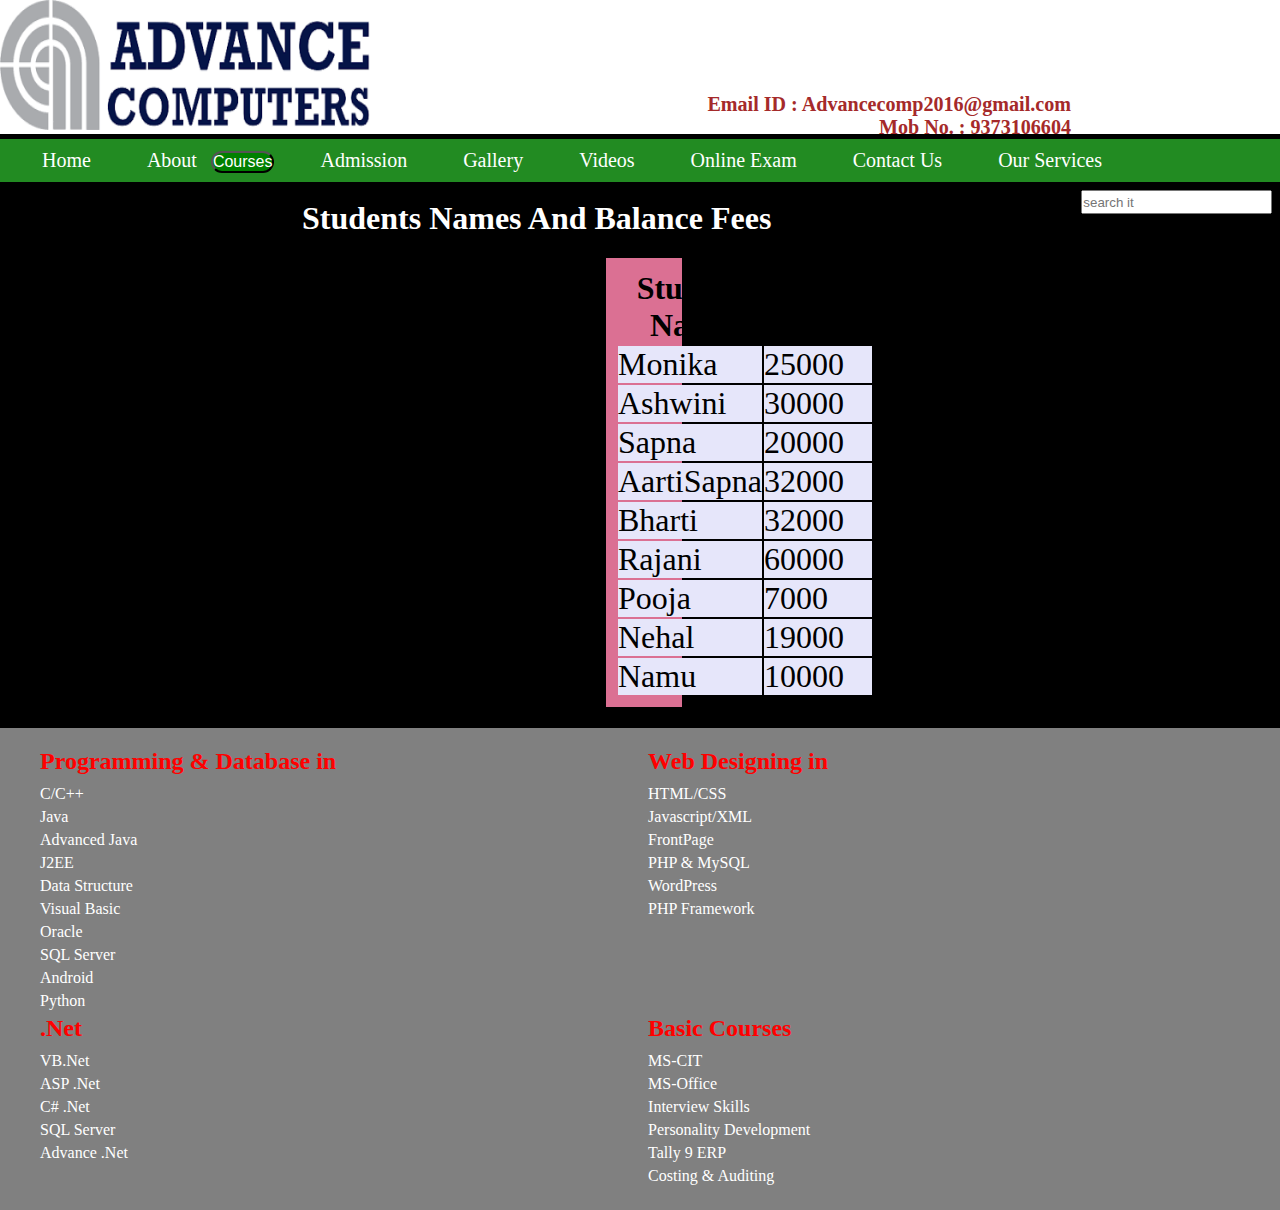
<file: student.html>
<!DOCTYPE html>
<html lang="en">

<head>
    <meta charset="UTF-8">
    <meta name="viewport" content="width=device-width, initial-scale=1.0">
    <title>Document</title>
    <link rel="stylesheet" href="https://cdnjs.cloudflare.com/ajax/libs/animate.css/4.1.1/animate.min.css" />
    <style>
        body {
            background-color: black;
        }

        * {
            margin: 0;
            padding: 0;
        }

        .B {
            background-color: white;
        }

        nav ul li a {
            text-decoration: none;
            color: white;

        }

        nav ul li {
            list-style: none;
            display: inline-block;
            margin: 10px;
            font-size: 20px;
            margin-left: 42px;
        }

        nav {
            background-color: forestgreen;
        }

        #text1 {
            height: 20px;
            width: 14em;
            float: right;
            margin: 8px 8px 10px 8px;
        }

        .right {
            margin: -44px 209px 0 0;
            font-size: 30px;
        }

        .logout {
            margin: -71px 0 0 1345px;
        }

        #B {
            margin: 5px;
            padding: 5px;
        }

        .footer {
            background-color: gray;
            color: #fff;
            padding: 20px 0;
        }

        .footer-columns {
            display: flex;
            flex-wrap: wrap;
            justify-content: space-between;
            max-width: 1200px;
            margin: 0 auto;
        }

        .footer-column {
            flex-basis: calc(49.33% - 20px);
            margin-right: 20px;
        }

        .footer-heading {
            color: red;
            font-weight: bold;
            margin-bottom: 10px;
        }

        .footer-menu {
            list-style: none;
            padding: 0;
            margin: 0;
        }

        .footer-menu li {
            margin-bottom: 5px;
        }

        .footer-menu li a {
            color: white;
            text-decoration: none;
        }

        .footer-menu li a:hover {
            text-decoration: underline;
        }

        .map {
            float: right;
            margin: 51px 42px 122px 916px;
            position: absolute;
        }

        .dropbtn {
            background-color: green;
            color: white;

            font-size: 16px;
            border-radius: 20px;

        }

        .dropdown {
            position: relative;
            display: inline-block;
        }

        .dropdown-content {
            display: none;
            position: absolute;
            min-width: 160px;
            box-shadow: 0px 8px 16px 0px rgba(0, 0, 0, 0.2);
            z-index: 1;
        }

        .dropdown-content a {
            color: white;
            padding: 12px 16px;
            text-decoration: none;
            display: block;
            font-family: bold;
            font-size: 19px;
        }

        .dropdown-content a:hover {
            background-color: red;
            border-radius: 29px;
        }

        .dropdown:hover .dropdown-content {
            display: block;
        }

        .dropdown:hover .dropbtn {
            background-color: #3e8e41;
        }

        .topic {
            color: black;
            margin: 3px 598px 3px 606px;
            background-color: palevioletred;
            padding: 10px 10px 10px 10px;
            font-family: Georgia, 'Times New Roman', Times, serif;
            font-size: xx-large;
        }

        .head {
            color: white;
            text-align: center;
        }
    </style>
</head>

<body>
    <div class="B">
        <img src="image.png" height="130px" width="370px">
    </div>
    <div class="logout">
        <div class="animate__animated animate__heartBeat animate__slow animate__infinite"><a href="index.html"><img
                    src="logout.png" height="70" width="150"></a></div>
    </div>
    <div class="right">
        <h6 style="text-align: right;color: brown;">Email ID : Advancecomp2016@gmail.com</h6>
        <h6 style="text-align: right;color:brown;">Mob No. : 9373106604</h6>
    </div>
    <nav>
        <ul>
            <li><a href="main.html">Home</a></li>
            <li><a href="about.html">About</a></li>
            <div class="dropdown">
                <button class="dropbtn">Courses</button>
                <div class="dropdown-content">
                    <a href="programming.html">Programming</a>
                    <a href="Basic.html">Basic Course</a>
                    <a href="graphicdesign.html">Graphic Design</a>
                </div>
            </div>
            <li><a href="admission.html">Admission</a></li>
            <li><a href="Gallery.html">Gallery</a></li>
            <li><a href="videos.html">Videos</a></li>
            <li><a href="#">Online Exam</a></li>
            <li><a href="contact us.html">Contact Us</a></li>
            <li><a href="#">Our Services</a></li>
            <input type="textfield" name="" id="text1" placeholder="search it">
        </ul>
    </nav>
    <br>
    <div class="head">
        <h1 class="animate__animated animate__flip">Students Names And Balance Fees</h1>
    </div>
    <br>
    <div class="topic">
        <table>
            <tr>
                <th>Student<br>Name</th>
                <th>Balance</th>
            </tr>
            <tr bgcolor="lavender">
                <td>Monika</td>
                <td>25000</td>
            </tr>
            <tr bgcolor="lavender">
                <td>Ashwini</td>
                <td>30000</td>
            </tr>
            <tr bgcolor="lavender">
                <td>Sapna</td>
                <td>20000</td>
            </tr>
            <tr bgcolor="lavender">
                <td>AartiSapna</td>
                <td>32000</td>
            </tr>
            <tr bgcolor="lavender">
                <td>Bharti</td>
                <td>32000</td>
            </tr>
            <tr bgcolor="lavender">
                <td>Rajani</td>
                <td>60000</td>
            </tr>
            <tr bgcolor="lavender">
                <td>Pooja</td>
                <td>7000</td>
            </tr>
            <tr bgcolor="lavender">
                <td>Nehal</td>
                <td>19000</td>
            </tr>
            <tr bgcolor="lavender">
                <td>Namu</td>
                <td>10000</td>
            </tr>
        </table>
    </div>
    <br>
    <footer class="footer">
        <div class="footer-columns">
            <div class="footer-column">
                <h2 class="footer-heading">Programming & Database in</h2>
                <ul class="footer-menu">
                    <li><a href="#">C/C++</a></li>
                    <li><a href="#">Java</a></li>
                    <li><a href="#">Advanced Java</a></li>
                    <li><a href="#">J2EE</a></li>
                    <li><a href="#">Data Structure</a></li>
                    <li><a href="#">Visual Basic</a></li>
                    <li><a href="#">Oracle</a></li>
                    <li><a href="#">SQL Server</a></li>
                    <li><a href="#">Android</a></li>
                    <li><a href="#">Python</a></li>
                </ul>
            </div>
            <div class="footer-column">
                <h2 class="footer-heading">Web Designing in</h2>
                <ul class="footer-menu">
                    <li><a href="#">HTML/CSS</a></li>
                    <li><a href="#">Javascript/XML</a></li>
                    <li><a href="#">FrontPage</a></li>
                    <li><a href="#">PHP & MySQL</a></li>
                    <li><a href="#">WordPress</a></li>
                    <li><a href="#">PHP Framework</a></li>
                </ul>
            </div>
            <div class="footer-column">
                <h2 class="footer-heading">.Net</h2>
                <ul class="footer-menu">
                    <li><a href="#">VB.Net</a></li>
                    <li><a href="#">ASP .Net</a></li>
                    <li><a href="#">C# .Net</a></li>
                    <li><a href="#">SQL Server</a></li>
                    <li><a href="#">Advance .Net</a></li>
                </ul>
            </div>
            <div class="footer-column">
                <h2 class="footer-heading">Basic Courses</h2>
                <ul class="footer-menu">
                    <li><a href="#">MS-CIT</a></li>
                    <li><a href="#">MS-Office</a></li>
                    <li><a href="#">Interview Skills</a></li>
                    <li><a href="#">Personality Development</a></li>
                    <li><a href="#">Tally 9 ERP</a></li>
                    <li><a href="#">Costing & Auditing</a></li>
                </ul>
            </div>
            <div class="map">
                <iframe
                    src="https://www.google.com/maps/embed?pb=!1m18!1m12!1m3!1d3721.494052583618!2d79.11967847479883!3d21.132728084200423!2m3!1f0!2f0!3f0!3m2!1i1024!2i768!4f13.1!3m3!1m2!1s0x3bd4c72f0ff6b443%3A0xaf1c089e84499529!2sAdvance%20Infotech!5e0!3m2!1sen!2sin!4v1697809327986!5m2!1sen!2sin"
                    width="350" height="350" style="border:0;" allowfullscreen="" loading="lazy"
                    referrerpolicy="no-referrer-when-downgrade"></iframe>
            </div>
        </div>
    </footer>

</body>

</html>
</file>
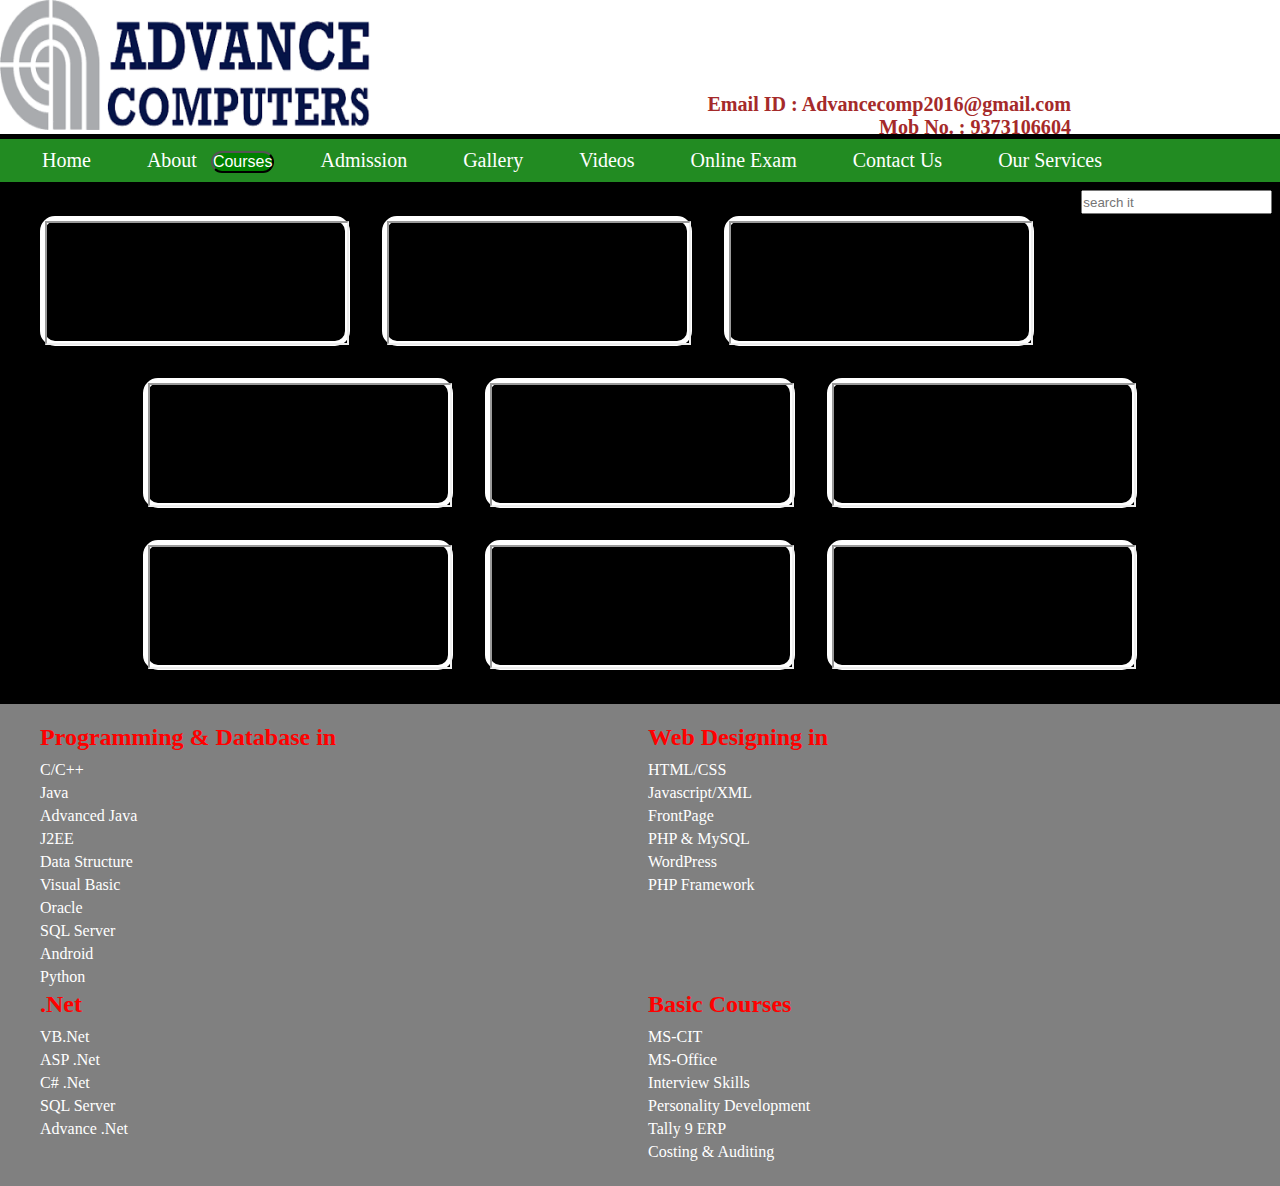
<file: videos.html>
<!DOCTYPE html>
<html lang="en">
<head>
    <meta charset="UTF-8">
    <meta name="viewport" content="width=device-width, initial-scale=1.0">
    <title>Document</title>
    <link rel="stylesheet" href="style V.css">
    <link rel="stylesheet" href="https://cdnjs.cloudflare.com/ajax/libs/animate.css/4.1.1/animate.min.css" />
</head>
<body>
    <div class="B">
        <img src="image.png" height="130px" width="370px">
        </div>
        <div class="logout">
            <div class="animate__animated animate__heartBeat animate__slow animate__infinite"><a href="index.html"><img src="logout.png" height="70" width="150"></a></div>
        </div>
        <div class="right">
            <h6 style="text-align: right;color: brown;">Email ID : Advancecomp2016@gmail.com</h6>
            <h6 style="text-align: right;color:brown;">Mob No. : 9373106604</h6>
        </div>
        <nav>
            <ul>
                <li><a href="main.html">Home</a></li>
                <li><a href="about.html">About</a></li>
                <div class="dropdown">
                    <button class="dropbtn">Courses</button>
                    <div class="dropdown-content">
                        <a href="programming.html">Programming</a>
                        <a href="Basic.html">Basic Course</a>
                        <a href="graphicdesign.html">Graphic Design</a>
                    </div>
                </div>
                <li><a href="admission.html">Admission</a></li>
                <li><a href="Gallery.html">Gallery</a></li>
                <li><a href="videos.html">Videos</a></li>
                <li><a href="#">Online Exam</a></li>
                <li><a href="contact us.html">Contact Us</a></li>
                <li><a href="services.html">Our Services</a></li>
                <input type="textfield" name="" id="text1" placeholder="search it">
            </ul>
        </nav>
        <br>
        <div class="video">
            <div class="entity"><iframe width="300" height="120" src="https://www.youtube.com/embed/irqbmMNs2Bo?si=7_vOaxgvFOQVC14O" title="YouTube video player" frameborder="7" allow="accelerometer; autoplay; clipboard-write; encrypted-media; gyroscope; picture-in-picture; web-share" allowfullscreen></iframe></div>
            <div class="entity"><iframe width="300" height="120" src="https://www.youtube.com/embed/z9bZufPHFLU?si=K1YpKnx0J-BrgJPn" title="YouTube video player" frameborder="7" allow="accelerometer; autoplay; clipboard-write; encrypted-media; gyroscope; picture-in-picture; web-share" allowfullscreen></iframe></div>
            <div class="entity"><iframe width="300" height="120" src="https://www.youtube.com/embed/yRpLlJmRo2w?si=2fwkSX1AHEdIzv6x" title="YouTube video player" frameborder="7" allow="accelerometer; autoplay; clipboard-write; encrypted-media; gyroscope; picture-in-picture; web-share" allowfullscreen></iframe></div>
        </div>
        <div class="video1">
            <div class="entity"><iframe width="300" height="120" src="https://www.youtube.com/embed/v1otHJGlV5g?si=8RoEKLoaN8yr0D6I" title="YouTube video player" frameborder="7" allow="accelerometer; autoplay; clipboard-write; encrypted-media; gyroscope; picture-in-picture; web-share" allowfullscreen></iframe></div>
            <div class="entity"><iframe width="300" height="120" src="https://www.youtube.com/embed/16_5qt4pyVw?si=mS84m6LO8bPPbl3W" title="YouTube video player" frameborder="7" allow="accelerometer; autoplay; clipboard-write; encrypted-media; gyroscope; picture-in-picture; web-share" allowfullscreen></iframe></div>
            <div class="entity"><iframe width="300" height="120" src="https://www.youtube.com/embed/kIVobt81GnA?si=FwU3VmqlFu8nbeYG" title="YouTube video player" frameborder="7" allow="accelerometer; autoplay; clipboard-write; encrypted-media; gyroscope; picture-in-picture; web-share" allowfullscreen></iframe></div>
        </div>
        <div class="video2">
            <div class="entity"><iframe width="300" height="120" src="https://www.youtube.com/embed/K0xge7JAUEo?si=DqV9bOgqnPz9Wynv" title="YouTube video player" frameborder="7" allow="accelerometer; autoplay; clipboard-write; encrypted-media; gyroscope; picture-in-picture; web-share" allowfullscreen></iframe></div>
            <div class="entity"><iframe width="300" height="120" src="https://www.youtube.com/embed/5HFGh1mg3ws?si=AAANJBu0r0DgE2Y8" title="YouTube video player" frameborder="7" allow="accelerometer; autoplay; clipboard-write; encrypted-media; gyroscope; picture-in-picture; web-share" allowfullscreen></iframe></div>
            <div class="entity"><iframe width="300" height="120" src="https://www.youtube.com/embed/HcOc7P5BMi4?si=-5Wh_726U0U4G3VS" title="YouTube video player" frameborder="7" allow="accelerometer; autoplay; clipboard-write; encrypted-media; gyroscope; picture-in-picture; web-share" allowfullscreen></iframe></div>
        </div>
        <br>
        <footer class="footer">
            <div class="footer-columns">
                <div class="footer-column">
                    <h2 class="footer-heading">Programming & Database in</h2>
                    <ul class="footer-menu">
                        <li><a href="#">C/C++</a></li>
                        <li><a href="#">Java</a></li>
                        <li><a href="#">Advanced Java</a></li>
                        <li><a href="#">J2EE</a></li>
                        <li><a href="#">Data Structure</a></li>
                        <li><a href="#">Visual Basic</a></li>
                        <li><a href="#">Oracle</a></li>
                        <li><a href="#">SQL Server</a></li>
                        <li><a href="#">Android</a></li>
                        <li><a href="#">Python</a></li>
                    </ul>
                </div>
                <div class="footer-column">
                    <h2 class="footer-heading">Web Designing in</h2>
                    <ul class="footer-menu">
                        <li><a href="#">HTML/CSS</a></li>
                        <li><a href="#">Javascript/XML</a></li>
                        <li><a href="#">FrontPage</a></li>
                        <li><a href="#">PHP & MySQL</a></li>
                        <li><a href="#">WordPress</a></li>
                        <li><a href="#">PHP Framework</a></li>
                    </ul>
                </div>
                <div class="footer-column">
                    <h2 class="footer-heading">.Net</h2>
                    <ul class="footer-menu">
                        <li><a href="#">VB.Net</a></li>
                        <li><a href="#">ASP .Net</a></li>
                        <li><a href="#">C# .Net</a></li>
                        <li><a href="#">SQL Server</a></li>
                        <li><a href="#">Advance .Net</a></li>
                    </ul>
                </div>
                <div class="footer-column">
                    <h2 class="footer-heading">Basic Courses</h2>
                    <ul class="footer-menu">
                        <li><a href="#">MS-CIT</a></li>
                        <li><a href="#">MS-Office</a></li>
                        <li><a href="#">Interview Skills</a></li>
                        <li><a href="#">Personality Development</a></li>
                        <li><a href="#">Tally 9 ERP</a></li>
                        <li><a href="#">Costing & Auditing</a></li>
                    </ul>
                </div>
                <div class="map">
                <iframe src="https://www.google.com/maps/embed?pb=!1m18!1m12!1m3!1d3721.494052583618!2d79.11967847479883!3d21.132728084200423!2m3!1f0!2f0!3f0!3m2!1i1024!2i768!4f13.1!3m3!1m2!1s0x3bd4c72f0ff6b443%3A0xaf1c089e84499529!2sAdvance%20Infotech!5e0!3m2!1sen!2sin!4v1697809327986!5m2!1sen!2sin" width="350" height="350" style="border:0;" allowfullscreen="" loading="lazy" referrerpolicy="no-referrer-when-downgrade"></iframe>
                </div>
            </div>   
        </footer>
</body>
</html>
</file>
<file: style A.css>
body{
    background-color: black;
}
*{
    margin: 0;
    padding: 0;
}
.B {
    background-color: white;
}
nav ul li a {
    text-decoration: none;
    color: white;
    
}
nav ul li {
    list-style: none;
    display: inline-block;
    margin: 10px;
    font-size: 20px;
    margin-left: 42px;
}
nav {
    background-color: forestgreen;
}
#text1 {
    height: 20px;
    width: 14em;
    float: right;
    margin: 8px 8px 10px 8px;
}
#B {
    margin: 5px;
    padding: 5px;
}
.right{
    margin: -44px 209px 0 0;
    font-size: 30px;
}
.logout{
    margin: -71px 0 0 1345px;
}
h1 {
    color: white;
    margin: 22px 172px 20px 135px;
}
.About {
    text-align: center;
    color: white;
    font-size: 20px;
    padding: 0 200px 0 200px;
}
.footer {
    background-color: gray;
    color: #fff;
    padding: 20px 0;
}

.footer-columns {
    display: flex;
    flex-wrap: wrap;
    justify-content: space-between;
    max-width: 1200px;
    margin: 0 auto;
}

.footer-column {
    flex-basis: calc(49.33% - 20px);
    margin-right: 20px;
}

.footer-heading {
    color: red;
    font-weight: bold;
    margin-bottom: 10px;
}

.footer-menu {
    list-style: none;
    padding: 0;
    margin: 0;
}

.footer-menu li {
    margin-bottom: 5px;
}

.footer-menu li a {
    color: white;
    text-decoration: none;
}

.footer-menu li a:hover {
    text-decoration: underline;
}
.map {
    float: right;
    margin: 51px 42px 122px 916px;
    position: absolute;
}
.dropbtn {
    background-color: green;
    color: white;

    font-size: 16px;
    border-radius: 20px;

}

.dropdown {
    position: relative;
    display: inline-block;
}

.dropdown-content {
    display: none;
    position: absolute;
    min-width: 160px;
    box-shadow: 0px 8px 16px 0px rgba(0, 0, 0, 0.2);
    z-index: 1;
}

.dropdown-content a {
    color: white;
    padding: 12px 16px;
    text-decoration: none;
    display: block;
    font-family: bold;
    font-size: 19px;
}

.dropdown-content a:hover {
    background-color: red;
    border-radius: 29px;
}

.dropdown:hover .dropdown-content {
    display: block;
}

.dropdown:hover .dropbtn {
    background-color: #3e8e41;
}
</file>
<file: style US.css>
body{
    background-color: cornflowerblue;
}
*{
    margin: 0;
    padding: 0;
}
.B {
    background-color: white;
}
nav ul li a {
    text-decoration: none;
    color: white;
    
}
nav ul li {
    list-style: none;
    display: inline-block;
    margin: 10px;
    font-size: 20px;
    margin-left: 42px;
}
nav {
    background-color: forestgreen;
}
#text1 {
    height: 20px;
    width: 14em;
    float: right;
    margin: 8px 8px 10px 8px;
}
#B {
    margin: 5px;
    padding: 5px;
}
.right{
  margin: -44px 209px 0 0;
  font-size: 30px;
}
.logout{
  margin: -71px 0 0 1345px;
}
  .container{
    width: 48%;
    background: #fff;
    border-radius: 67px;
    padding: 14px 36px 36px 38px;
    box-shadow: 0 5px 10px rgba(0, 0, 0, 0.2);
    display: flex;
    align-items: center;
    justify-content: center;
    margin-left: 331px;
  }
  .container .content{
    display: flex;
    align-items: center;
    justify-content: space-between;
  }
  .container .content .left-side{
    width: 25%;
    height: 100%;
    display: flex;
    flex-direction: column;
    align-items: center;
    justify-content: center;
    margin-top: 15px;
    position: relative;
  }
  .content .left-side::before{
    content: '';
    position: absolute;
    height: 70%;
    width: 2px;
    right: -15px;
    top: 50%;
    transform: translateY(-50%);
    background: #afafb6;
  }
  .content .left-side .details{
    margin: 14px;
    text-align: center;
  }
  .content .left-side .details i{
    font-size: 30px;
    color: #3e2093;
    margin-bottom: 10px;
  }
  .content .left-side .details .topic{
    font-size: 18px;
    font-weight: 500;
  }
  .content .left-side .details .text-one,
  .content .left-side .details .text-two{
    font-size: 14px;
    color: #afafb6;
  }
  .container .content .right-side{
    width: 75%;
    margin-left: 75px;
  }
  .content .right-side .topic-text{
    font-size: 23px;
    font-weight: 600;
    color: #3e2093;
  }
  .right-side .input-box{
    height: 50px;
    width: 100%;
    margin: 12px 0;
  }
  .right-side .input-box input,
  .right-side .input-box textarea{
    height: 100%;
    width: 100%;
    border: none;
    outline: none;
    font-size: 16px;
    background: #F0F1F8;
    border-radius: 6px;
    padding: 0 15px;
    resize: none;
  }
  .right-side .message-box{
    min-height: 110px;
  }
  .right-side .input-box textarea{
    padding-top: 6px;
  }
  .right-side .button{
    display: inline-block;
    margin-top: 12px;
  }
  .right-side .button input[type="button"]{
    color: #fff;
    font-size: 18px;
    outline: none;
    border: none;
    padding: 8px 16px;
    border-radius: 6px;
    background: #3e2093;
    cursor: pointer;
    transition: all 0.3s ease;
  }
  .button input[type="button"]:hover{
    background: #5029bc;
  }
  @media (max-width: 950px) {
    .container{
      width: 90%;
      padding: 30px 40px 40px 35px ;
    }
    .container .content .right-side{
     width: 75%;
     margin-left: 55px;
  }
  }
  @media (max-width: 820px) {
    .container{
      margin: 40px 0;
      height: 100%;
    }
    .container .content{
      flex-direction: column-reverse;
    }
   .container .content .left-side{
     width: 100%;
     flex-direction: row;
     margin-top: 40px;
     justify-content: center;
     flex-wrap: wrap;
   }
   .container .content .left-side::before{
     display: none;
   }
   .container .content .right-side{
     width: 100%;
     margin-left: 0;
   }
  }
.footer {
    background-color: gray;
    color: #fff;
    padding: 20px 0;
}

.footer-columns {
    display: flex;
    flex-wrap: wrap;
    justify-content: space-between;
    max-width: 1200px;
    margin: 0 auto;
}

.footer-column {
    flex-basis: calc(49.33% - 20px);
    margin-right: 20px;
}

.footer-heading {
    color: red;
    font-weight: bold;
    margin-bottom: 10px;
}

.footer-menu {
    list-style: none;
    padding: 0;
    margin: 0;
}

.footer-menu li {
    margin-bottom: 5px;
}

.footer-menu li a {
    color: white;
    text-decoration: none;
}

.footer-menu li a:hover {
    text-decoration: underline;
}
.map {
    float: right;
    margin: 51px 42px 122px 916px;
    position: absolute;
}
.dropbtn {
  background-color: green;
  color: white;

  font-size: 16px;
  border-radius: 20px;

}

.dropdown {
  position: relative;
  display: inline-block;
}

.dropdown-content {
  display: none;
  position: absolute;
  min-width: 160px;
  box-shadow: 0px 8px 16px 0px rgba(0, 0, 0, 0.2);
  z-index: 1;
}

.dropdown-content a {
  color: white;
  padding: 12px 16px;
  text-decoration: none;
  display: block;
  font-family: bold;
  font-size: 19px;
}

.dropdown-content a:hover {
  background-color: red;
  border-radius: 29px;
}

.dropdown:hover .dropdown-content {
  display: block;
}

.dropdown:hover .dropbtn {
  background-color: #3e8e41;
}
</file>
<file: style G.css>
body{
    background-color: black;
}
*{
    margin: 0;
    padding: 0;
}
.B {
    background-color: white;
}
nav ul li a {
    text-decoration: none;
    color: white;
    
}
nav ul li {
    list-style: none;
    display: inline-block;
    margin: 10px;
    font-size: 20px;
    margin-left: 42px;
}
nav {
    background-color: forestgreen;
}
#text1 {
    height: 20px;
    width: 14em;
    float: right;
    margin: 8px 8px 10px 8px;
}
#B {
    margin: 5px;
    padding: 5px;
}
.right{
    margin: -44px 209px 0 0;
    font-size: 30px;
}
.logout{
    margin: -71px 0 0 1345px;
}
.entity {
    margin: 16px;
    border: 5px solid white;
    border-radius: 15px;
    height: 300px;
    width: 300px;
}
.images {
    flex-direction: row;
    display: flex;
    justify-content: center;
}
.images1 {
    flex-direction: row;
    display: flex;
    justify-content: center;
}
.images2 {
    flex-direction: row;
    display: flex;
    justify-content: center; 
}
.footer {
    background-color: gray;
    color: #fff;
    padding: 20px 0;
}

.footer-columns {
    display: flex;
    flex-wrap: wrap;
    justify-content: space-between;
    max-width: 1200px;
    margin: 0 auto;
}

.footer-column {
    flex-basis: calc(49.33% - 20px);
    margin-right: 20px;
}

.footer-heading {
    color: red;
    font-weight: bold;
    margin-bottom: 10px;
}

.footer-menu {
    list-style: none;
    padding: 0;
    margin: 0;
}

.footer-menu li {
    margin-bottom: 5px;
}

.footer-menu li a {
    color: white;
    text-decoration: none;
}

.footer-menu li a:hover {
    text-decoration: underline;
}
.map {
    float: right;
    margin: 51px 42px 122px 916px;
    position: absolute;
}
.dropbtn {
    background-color: green;
    color: white;

    font-size: 16px;
    border-radius: 20px;

}

.dropdown {
    position: relative;
    display: inline-block;
}

.dropdown-content {
    display: none;
    position: absolute;
    min-width: 160px;
    box-shadow: 0px 8px 16px 0px rgba(0, 0, 0, 0.2);
    z-index: 1;
}

.dropdown-content a {
    color: white;
    padding: 12px 16px;
    text-decoration: none;
    display: block;
    font-family: bold;
    font-size: 19px;
}

.dropdown-content a:hover {
    background-color: red;
    border-radius: 29px;
}

.dropdown:hover .dropdown-content {
    display: block;
}

.dropdown:hover .dropbtn {
    background-color: #3e8e41;
}
</file>
<file: style.css>
body {
    background-color: black;
}
*{
    margin: 0;
    padding: 0;
}

.B {
    background-color: white;
}

nav ul li a {
    text-decoration: none;
    color: white;
}

nav ul li {
    list-style: none;
    display: inline-block;
    margin: 10px;
    font-size: 20px;
    margin-left: 42px;
}

nav {
    background-color: forestgreen;
    border-radius: 5px;
}

#text1 {
    height: 20px;
    width: 14em;
    float: right;
    margin: 8px 8px 10px 8px;
}

#B {
    margin: 5px;
    padding: 5px;
}

h1 {
    color: white;
    margin: 20px 129px 20px 135px;
}

.d {
    float: right;
    margin: -525px 28px 112px 1012px;
    position: absolute;
}

.text {
    height: 17px;
    width: 37em;
    float: right;
    margin: 10px 24px 12px 1px;
    padding: -1px 204px 2px 189px;
}

form table tr td {
    color: white;
}

.button {
    background-color: green;
    border: none;
    color: white;
    padding: 8px 202px;
    text-align: center;
    text-decoration: none;
    display: inline-block;
    font-size: 16px;
    margin: 4px 2px;
    cursor: pointer;
    border-radius: 8px;
}

form table tr td select {
    margin: 0px 0px 3px -49px;
    outline: none;
}

.a {
    text-align: center;
    color: white;
    padding: 0 200px 0 200px;
    font-size: 30px;
}

.b {
    text-align: center;
    color: white;
    font-size: 30px;
    padding: 0 200px 0 200px;
}
.logout{
    margin: -71px 0 0 1345px;
}

.c {
    text-align: center;
    color: white;
    font-size: 30px;
    padding: 0 200px 0 200px;
}

.points {
    border: 4px solid darkmagenta;
    border-radius: 30px;
    background-color: violet;
    color: black;
    font-size: 28px;
    padding: 5px;
}

.footer {
    background-color: gray;
    color: #fff;
    padding: 20px 0;
}

.footer-columns {
    display: flex;
    flex-wrap: wrap;
    justify-content: space-between;
    max-width: 1200px;
    margin: 0 auto;
}

.footer-column {
    flex-basis: calc(49.33% - 20px);
    margin-right: 20px;
}

.footer-heading {
    color: red;
    font-weight: bold;
    margin-bottom: 10px;
}

.footer-menu {
    list-style: none;
    padding: 0;
    margin: 0;
}

.footer-menu li {
    margin-bottom: 5px;
}

.footer-menu li a {
    color: white;
    text-decoration: none;
}

.footer-menu li a:hover {
    text-decoration: underline;
}

.map {
    float: right;
    margin: 51px 42px 122px 916px;
    position: absolute;
}

.dropbtn {
    background-color: green;
    color: white;

    font-size: 16px;
    border-radius: 20px;

}

.dropdown {
    position: relative;
    display: inline-block;
}

.dropdown-content {
    display: none;
    position: absolute;
    min-width: 160px;
    box-shadow: 0px 8px 16px 0px rgba(0, 0, 0, 0.2);
    z-index: 1;
}

.dropdown-content a {
    color: white;
    padding: 12px 16px;
    text-decoration: none;
    display: block;
    font-family: bold;
    font-size: 19px;
}

.dropdown-content a:hover {
    background-color: red;
    border-radius: 29px;
}

.dropdown:hover .dropdown-content {
    display: block;
}

.dropdown:hover .dropbtn {
    background-color: #3e8e41;
}
</file>
<file: style C.css>
body{
    background-color: black;
}
*{
    margin: 0;
    padding: 0;
}
.B {
    background-color: white;
}
nav ul li a {
    text-decoration: none;
    color: white;
    
}
nav ul li {
    list-style: none;
    display: inline-block;
    margin: 10px;
    font-size: 20px;
    margin-left: 42px;
}
nav {
    background-color: forestgreen;
}
#text1 {
    height: 20px;
    width: 14em;
    float: right;
    margin: 8px 8px 10px 8px;
}
.back {
    margin: -67px 17px 0 1436px ;
}
#B {
    margin: 5px;
    padding: 5px;
    position: absolute;
}
.images {
    display: flex;
    justify-content: center;
}
.entity {
    margin: 7px;
    border: 5px solid white;
    border-radius: 15px;
    height: 75px;
    width: 100px;
}
.topic {
    color: white;
    margin: 3px 371px 3px 371px;
    background-color: #573a60;
    padding: 10px 10px 10px 10px;
    font-family: Georgia, 'Times New Roman', Times, serif;
}
table {
    border-collapse: collapse;
    width: 100%;
}
td {
    padding: 8px;
    text-align: left;
    border-bottom: 1px solid #ddd;
}
.right{
    margin: -44px 209px 0 0;
    font-size: 30px;
}
.logout{
    margin: -71px 0 0 1345px;
}
.footer {
    background-color: gray;
    color: #fff;
    padding: 20px 0;
}

.footer-columns {
    display: flex;
    flex-wrap: wrap;
    justify-content: space-between;
    max-width: 1200px;
    margin: 0 auto;
}

.footer-column {
    flex-basis: calc(49.33% - 20px);
    margin-right: 20px;
}

.footer-heading {
    color:  red;
    font-weight: bold;
    margin-bottom: 10px;
}

.footer-menu {
    list-style: none;
    padding: 0;
    margin: 0;
}

.footer-menu li {
    margin-bottom: 5px;
}

.footer-menu li a {
    color: white;
    text-decoration: none;
}

.footer-menu li a:hover {
    text-decoration: underline;
}
.map {
    float: right;
    margin: 51px 42px 122px 916px;
    position: absolute;
}
.dropbtn {
    background-color: green;
    color: white;

    font-size: 16px;
    border-radius: 20px;

}

.dropdown {
    position: relative;
    display: inline-block;
}

.dropdown-content {
    display: none;
    position: absolute;
    min-width: 160px;
    box-shadow: 0px 8px 16px 0px rgba(0, 0, 0, 0.2);
    z-index: 1;
}

.dropdown-content a {
    color: white;
    padding: 12px 16px;
    text-decoration: none;
    display: block;
    font-family: bold;
    font-size: 19px;
}

.dropdown-content a:hover {
    background-color: red;
    border-radius: 29px;
}

.dropdown:hover .dropdown-content {
    display: block;
}

.dropdown:hover .dropbtn {
    background-color: #3e8e41;
}
</file>
<file: style V.css>
body{
    background-color: black;
}
*{
    margin: 0;
    padding: 0;
}
.B {
    background-color: white;
}
nav ul li a {
    text-decoration: none;
    color: white;
}
nav ul li {
    list-style: none;
    display: inline-block;
    margin: 10px;
    font-size: 20px;
    margin-left: 42px;
}
nav {
    background-color: forestgreen;
}
#text1 {
    height: 20px;
    width: 14em;
    float: right;
    margin: 8px 8px 10px 8px;
}
.logout{
    margin: -71px 0 0 1345px;
}
#B {
    margin: 5px;
    padding: 5px;
}
.right{
    margin: -44px 209px 0 0;
    font-size: 30px;
}
.entity {
    margin: 16px;
    border: 5px solid white;
    border-radius: 15px;
    height: 120px;
    width: 300px;
}
.video {
    flex-direction: row;
    display: flex;
    justify-content: center;
}
.video1 {
    flex-direction: row;
    display: flex;
    justify-content: center;
}
.video2 {
    flex-direction: row;
    display: flex;
    justify-content: center; 
}
.footer {
    background-color: gray;
    color: #fff;
    padding: 20px 0;
}

.footer-columns {
    display: flex;
    flex-wrap: wrap;
    justify-content: space-between;
    max-width: 1200px;
    margin: 0 auto;
}

.footer-column {
    flex-basis: calc(49.33% - 20px);
    margin-right: 20px;
}

.footer-heading {
    color: red;
    font-weight: bold;
    margin-bottom: 10px;
}

.footer-menu {
    list-style: none;
    padding: 0;
    margin: 0;
}

.footer-menu li {
    margin-bottom: 5px;
}

.footer-menu li a {
    color: white;
    text-decoration: none;
}

.footer-menu li a:hover {
    text-decoration: underline;
}
.map {
    float: right;
    margin: 51px 42px 122px 916px;
    position: absolute;
}
.dropbtn {
    background-color: green;
    color: white;

    font-size: 16px;
    border-radius: 20px;

}

.dropdown {
    position: relative;
    display: inline-block;
}

.dropdown-content {
    display: none;
    position: absolute;
    min-width: 160px;
    box-shadow: 0px 8px 16px 0px rgba(0, 0, 0, 0.2);
    z-index: 1;
}

.dropdown-content a {
    color: white;
    padding: 12px 16px;
    text-decoration: none;
    display: block;
    font-family: bold;
    font-size: 19px;
}

.dropdown-content a:hover {
    background-color: red;
    border-radius: 29px;
}

.dropdown:hover .dropdown-content {
    display: block;
}

.dropdown:hover .dropbtn {
    background-color: #3e8e41;
}
</file>
